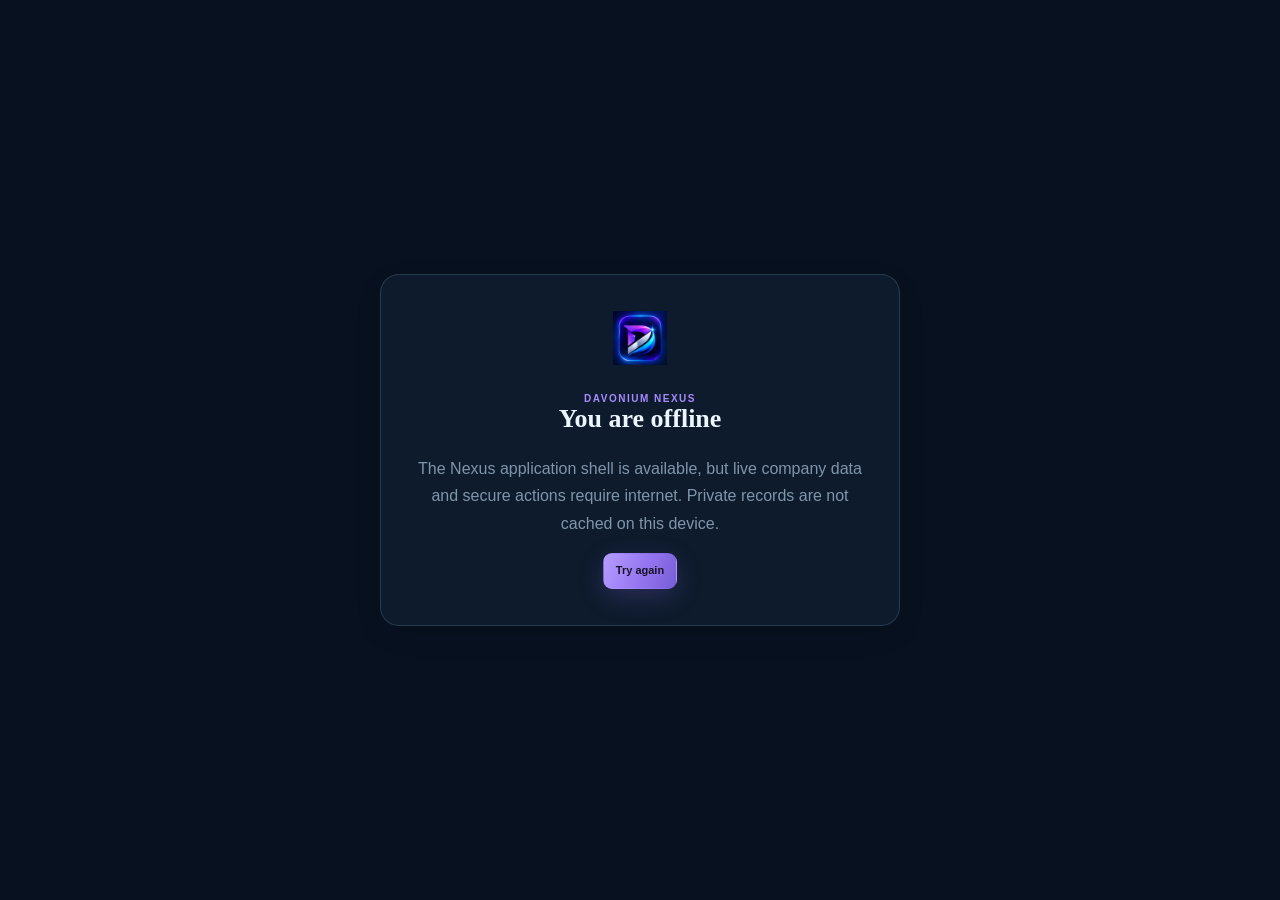
<file: offline.html>
<!doctype html><html lang="en"><head><meta charset="utf-8"><meta name="viewport" content="width=device-width,initial-scale=1"><meta name="theme-color" content="#07111f"><title>Davonium Nexus · Offline</title><link rel="stylesheet" href="./styles.css"></head><body><main style="min-height:100dvh;display:grid;place-items:center;padding:24px"><section class="os-surface" style="width:min(520px,100%);text-align:center;padding:36px"><img src="./assets/branding/davonium-d-icon.webp" alt="Davonium" width="54" height="54"><div class="os-eyebrow" style="margin-top:20px">DAVONIUM NEXUS</div><h1 style="font:800 26px Manrope">You are offline</h1><p style="color:var(--muted);line-height:1.7">The Nexus application shell is available, but live company data and secure actions require internet. Private records are not cached on this device.</p><button class="btn btn-primary" onclick="location.reload()">Try again</button></section></main></body></html>
</file>
<file: styles.css>
:root{color-scheme:dark;--bg:#07111f;--bg-2:#091727;--surface:#0d1b2c;--surface-2:#102238;--surface-3:#142a40;--surface-hover:#152b42;--line:rgba(151,190,224,.11);--line-strong:rgba(151,190,224,.2);--text:#edf6ff;--text-2:#c0d0df;--muted:#8195aa;--muted-2:#5d748b;--cyan:#47d9f3;--cyan-2:#16b8db;--blue:#5c8fff;--violet:#9c83ff;--green:#42d6a2;--amber:#f2bd67;--red:#ff788c;--radius:18px;--shadow:0 20px 70px rgba(0,0,0,.26);--sidebar:258px;font-family:'DM Sans',sans-serif}*{box-sizing:border-box}html,body{margin:0;min-height:100%;background:var(--bg);color:var(--text)}body{font-size:14px;line-height:1.5;overflow-x:hidden}button,input,select,textarea{font:inherit}button{cursor:pointer}button:disabled{cursor:not-allowed;opacity:.55}a{color:var(--cyan);text-decoration:none}.hidden{display:none!important}.ambient{position:fixed;inset:0;z-index:0;pointer-events:none;overflow:hidden;background:radial-gradient(ellipse at 86% 4%,rgba(15,82,127,.16),transparent 36%),radial-gradient(ellipse at 3% 90%,rgba(21,54,102,.14),transparent 34%)}.ambient-glow{position:absolute;filter:blur(80px);opacity:.15;border-radius:50%}.glow-one{width:440px;height:300px;background:#087ba7;top:-170px;right:14%}.glow-two{width:320px;height:350px;background:#4353a5;bottom:-210px;left:14%}.starfield{position:absolute;inset:0;opacity:.34;background-image:radial-gradient(1px 1px at 8% 12%,#9bdcff 80%,transparent),radial-gradient(1px 1px at 22% 71%,#65cfff 80%,transparent),radial-gradient(1.4px 1.4px at 61% 18%,#d7f5ff 80%,transparent),radial-gradient(1px 1px at 84% 63%,#65d8ff 80%,transparent),radial-gradient(1px 1px at 95% 22%,#8b9fff 80%,transparent),radial-gradient(1px 1px at 46% 92%,#9bdcff 80%,transparent),radial-gradient(1px 1px at 72% 89%,#9bdcff 80%,transparent);background-size:530px 420px}.auth-screen,.app{position:relative;z-index:1}.auth-screen{min-height:100vh;padding:38px clamp(24px,6vw,96px) 24px;display:flex;flex-direction:column}.auth-brand,.sidebar-brand{display:flex;align-items:center;gap:12px}.auth-brand strong,.brand-word strong{font:800 13px Manrope,sans-serif;letter-spacing:.18em}.auth-brand small,.brand-word small{display:block;color:var(--muted);font:600 9px Manrope,sans-serif;letter-spacing:.22em;margin-top:3px}.brand-mark{width:42px;height:42px;border-radius:14px;display:grid;place-items:center;position:relative;background:linear-gradient(145deg,#143e5a,#0e2135 70%);border:1px solid rgba(92,208,242,.34);box-shadow:0 0 26px rgba(30,183,221,.16);font:800 22px Manrope,sans-serif;color:#e8fbff}.brand-mark span{position:absolute;font-size:10px;color:var(--cyan);top:7px;right:7px}.brand-mark.small{width:35px;height:35px;border-radius:11px;font-size:19px}.auth-layout{width:min(1160px,100%);margin:auto;display:grid;grid-template-columns:1.1fr .9fr;align-items:center;gap:clamp(46px,8vw,120px);padding:44px 0}.auth-story{position:relative}.eyebrow{font:700 10px Manrope,sans-serif;letter-spacing:.17em;color:#82afc9;text-transform:uppercase;display:flex;align-items:center;gap:9px}.eyebrow-line{height:1px;width:24px;background:var(--cyan);box-shadow:0 0 10px var(--cyan)}h1,h2,h3,h4,p{margin-top:0}.auth-story h1{font:800 clamp(38px,5vw,64px)/1.08 Manrope,sans-serif;letter-spacing:-.055em;margin:24px 0 20px}.auth-story h1 span{background:linear-gradient(95deg,#d4f8ff 0%,#6bddf4 46%,#8f9eff 100%);-webkit-background-clip:text;background-clip:text;color:transparent}.auth-story>p{font-size:16px;line-height:1.8;color:var(--muted);max-width:490px}.auth-orbit{height:195px;width:240px;margin:28px 0 24px;position:relative;display:grid;place-items:center}.orbit-ring{position:absolute;border-radius:50%;border:1px solid rgba(85,204,238,.22);transform:rotate(-22deg)}.ring-a{width:224px;height:116px;box-shadow:0 0 22px rgba(18,173,217,.08),inset 0 0 22px rgba(18,173,217,.06)}.ring-b{width:156px;height:176px;border-color:rgba(134,155,255,.2);transform:rotate(44deg)}.orbit-core{width:72px;height:72px;border-radius:24px;display:grid;place-items:center;background:linear-gradient(140deg,#153e59,#12233a);border:1px solid rgba(96,222,245,.45);box-shadow:0 0 60px rgba(32,184,226,.18);font:800 34px Manrope;position:relative}.orbit-core span{position:absolute;right:13px;top:9px;font-size:10px;color:var(--cyan)}.orbit-node{width:8px;height:8px;position:absolute;border-radius:50%;background:#7eeaff;box-shadow:0 0 18px 5px rgba(75,213,246,.38)}.node-a{top:32px;left:48px}.node-b{right:5px;top:93px;background:#9c9dff;box-shadow:0 0 18px 5px rgba(142,135,255,.32)}.node-c{bottom:14px;left:85px;width:5px;height:5px}.auth-proof{display:flex;flex-wrap:wrap;gap:18px;color:#90a5b8;font-size:11px}.auth-proof b{color:var(--cyan);font:700 10px Manrope;margin-right:7px}.auth-card{border:1px solid rgba(133,189,225,.18);border-radius:24px;background:linear-gradient(150deg,rgba(17,37,58,.94),rgba(9,24,41,.96));padding:34px;box-shadow:0 30px 90px rgba(0,0,0,.32),inset 0 1px rgba(255,255,255,.04);backdrop-filter:blur(22px)}.auth-card-top{display:flex;align-items:center;justify-content:space-between;gap:12px}.secure-mark{font-size:9px;letter-spacing:.1em;color:#7fc7dc}.auth-card h2{font:800 29px Manrope;letter-spacing:-.04em;margin:24px 0 5px}.muted{color:var(--muted)}.auth-card>p{font-size:13px;margin-bottom:25px}.form-stack{display:grid;gap:17px}.field{display:grid;gap:8px;font-size:12px;font-weight:600;color:#d4e1ed}.field input,.field select,.field textarea,.control{width:100%;border:1px solid var(--line-strong);border-radius:11px;background:rgba(4,16,29,.55);color:var(--text);padding:12px 13px;outline:none;min-width:0;transition:border .18s,box-shadow .18s}.field textarea{resize:vertical;min-height:95px}.field input:focus,.field select:focus,.field textarea:focus,.control:focus{border-color:rgba(71,217,243,.68);box-shadow:0 0 0 3px rgba(71,217,243,.1)}.field input::placeholder,.field textarea::placeholder{color:#556b80}.field-note{font-size:10px;color:var(--muted-2);font-weight:400}.btn{border:1px solid transparent;border-radius:11px;padding:10px 14px;font-weight:700;font-size:12px;display:inline-flex;align-items:center;justify-content:center;gap:9px;transition:transform .16s,background .16s,border .16s,box-shadow .16s}.btn:hover{transform:translateY(-1px)}.btn-primary{background:linear-gradient(110deg,#20b6d8,#398de7);color:#031723;box-shadow:0 8px 26px rgba(31,178,218,.2)}.btn-primary:hover{box-shadow:0 10px 32px rgba(31,178,218,.3)}.btn-secondary{background:rgba(118,162,202,.09);border-color:var(--line-strong);color:#d5e4f1}.btn-secondary:hover,.icon-button:hover{background:rgba(87,160,206,.15);border-color:rgba(109,208,238,.35)}.btn-quiet{background:transparent;color:var(--text-2);border-color:var(--line)}.btn-danger{background:rgba(255,120,140,.1);color:#ff9cac;border-color:rgba(255,120,140,.24)}.btn-small{padding:7px 10px;border-radius:9px;font-size:11px}.btn-full{width:100%;height:46px;margin-top:4px}.auth-links{display:flex;justify-content:space-between;margin-top:17px}.link-button{border:0;background:none;color:#8daac2;padding:0;font-size:11px}.link-button:hover{color:var(--cyan)}.auth-foot{border-top:1px solid var(--line);margin-top:24px;padding-top:17px;color:#70879a;font-size:10px;display:flex;align-items:center;gap:8px}.auth-bottom{display:flex;justify-content:space-between;color:#52687d;font:600 9px Manrope;letter-spacing:.12em;text-transform:uppercase}.notice{padding:11px 13px;border-radius:10px;background:rgba(64,205,160,.09);border:1px solid rgba(64,205,160,.2);color:#a9ecd3;font-size:12px;margin-top:16px}.notice.error{background:rgba(255,120,140,.08);border-color:rgba(255,120,140,.22);color:#ffb2bd}
/* Application shell */
.app{min-height:100vh}.sidebar{width:var(--sidebar);position:fixed;inset:0 auto 0 0;z-index:20;display:flex;flex-direction:column;background:linear-gradient(180deg,rgba(9,24,40,.97),rgba(7,18,31,.985));border-right:1px solid var(--line);backdrop-filter:blur(25px);transition:width .2s,transform .2s}.sidebar-brand{height:73px;padding:0 19px;border-bottom:1px solid var(--line);flex-shrink:0}.brand-word{line-height:1.15}.sidebar-collapse{margin-left:auto}.icon-button{width:34px;height:34px;border-radius:10px;border:1px solid transparent;background:transparent;color:#9bb2c7;display:inline-grid;place-items:center;font-size:16px;flex-shrink:0}.icon-button.tiny{width:28px;height:28px;font-size:14px}.workspace-switch{margin:16px 12px 9px;border:1px solid var(--line);background:rgba(255,255,255,.025);border-radius:12px;width:calc(100% - 24px);display:flex;align-items:center;gap:10px;padding:10px;text-align:left;color:var(--text)}.workspace-switch:hover{background:rgba(80,166,212,.08);border-color:var(--line-strong)}.workspace-monogram{width:31px;height:31px;border-radius:9px;background:linear-gradient(140deg,#155474,#24386b);display:grid;place-items:center;color:#d9faff;font:800 10px Manrope;flex-shrink:0}.workspace-meta{min-width:0;flex:1}.workspace-meta b{font-size:11px;display:block;white-space:nowrap;overflow:hidden;text-overflow:ellipsis}.workspace-meta small{font-size:9px;color:var(--muted)}.chevron{color:var(--muted);font-size:16px}.sidebar-scroll{overflow-y:auto;flex:1;padding:5px 10px 12px;scrollbar-width:thin;scrollbar-color:#1d3850 transparent}.nav-groups{display:grid;gap:3px}.nav-label{padding:16px 10px 6px;color:#5f7890;font:700 9px Manrope;letter-spacing:.16em}.nav-item{width:100%;display:flex;align-items:center;gap:11px;text-align:left;border:1px solid transparent;background:transparent;color:#91a6bb;padding:9px 10px;border-radius:9px;font-size:11px;font-weight:600;transition:color .16s,background .16s,border .16s}.nav-item:hover{color:#dbe9f4;background:rgba(255,255,255,.035)}.nav-item.active{background:linear-gradient(90deg,rgba(40,174,213,.17),rgba(54,120,190,.09));border-color:rgba(70,198,230,.16);color:#e7faff;box-shadow:inset 2px 0 #43cce8}.nav-icon{width:17px;height:17px;display:grid;place-items:center;color:#7897ae;flex-shrink:0}.nav-item.active .nav-icon{color:var(--cyan)}.nav-icon svg,.search-glyph svg,.command-input-wrap svg{width:16px;height:16px;stroke:currentColor;fill:none;stroke-width:1.7;stroke-linecap:round;stroke-linejoin:round}.nav-item kbd{margin-left:auto;font-size:9px;color:#60768b}.nav-count{margin-left:auto;color:#91afc9;font-size:9px}.ai-mini{margin-left:auto;font:800 8px Manrope;color:#9c8cff;background:rgba(156,131,255,.13);padding:2px 5px;border-radius:5px}.sidebar-bottom{padding:12px;border-top:1px solid var(--line);flex-shrink:0}.sidebar-health{height:30px;display:flex;align-items:center;gap:8px;padding:0 5px;color:#7d93a8;font-size:10px}.sidebar-health .icon-button{margin-left:auto}.status-dot{width:6px;height:6px;border-radius:50%;background:var(--green);box-shadow:0 0 10px rgba(66,214,162,.7);display:inline-block}.status-dot.warn{background:var(--amber);box-shadow:0 0 10px rgba(242,189,103,.55)}.status-dot.bad{background:var(--red);box-shadow:0 0 10px rgba(255,120,140,.55)}.user-card{display:flex;align-items:center;gap:10px;padding:9px 4px 2px}.avatar,.top-avatar{border-radius:11px;background:linear-gradient(145deg,#245b78,#354780);color:#e3fbff;display:grid;place-items:center;font:800 12px Manrope}.avatar{width:32px;height:32px;flex-shrink:0}.user-meta{min-width:0;flex:1}.user-meta b{display:block;font-size:10px;white-space:nowrap;overflow:hidden;text-overflow:ellipsis}.user-meta small{display:block;color:var(--muted);font-size:9px;text-transform:capitalize}.main-shell{min-height:100vh;margin-left:var(--sidebar);display:flex;flex-direction:column;transition:margin-left .2s}.topbar{height:65px;position:sticky;top:0;z-index:15;display:flex;justify-content:space-between;align-items:center;padding:0 30px;border-bottom:1px solid var(--line);background:rgba(7,17,31,.86);backdrop-filter:blur(24px)}.topbar-left,.topbar-actions,.breadcrumbs{display:flex;align-items:center;gap:14px}.breadcrumbs{font-size:11px;color:#72899f}.breadcrumbs b{color:#3e586e;font-weight:400}.breadcrumbs strong{color:#d5e3ef;font-weight:700}.topbar-actions{gap:9px}.global-search{height:34px;width:216px;display:flex;align-items:center;gap:9px;padding:0 10px;border-radius:9px;background:rgba(255,255,255,.035);border:1px solid var(--line);color:#71879b;font-size:10px;text-align:left}.global-search:hover{border-color:var(--line-strong);color:#b9ccdc}.search-glyph{display:grid;place-items:center}.global-search kbd,.nav-item kbd,.command-input-wrap kbd{margin-left:auto;border:1px solid rgba(160,193,218,.17);border-radius:5px;padding:2px 5px;color:#728ba2;font:600 9px Manrope;white-space:nowrap}.top-divider{width:1px;height:24px;background:var(--line);margin:0 4px}.top-avatar{width:31px;height:31px;border:1px solid rgba(102,191,223,.24);cursor:pointer}.notification-trigger{position:relative}.notification-trigger i{position:absolute;right:5px;top:5px;width:5px;height:5px;border-radius:50%;background:var(--cyan);display:none}.notification-trigger i.show{display:block}.main-content{flex:1;max-width:1700px;width:100%;margin:0 auto;padding:30px clamp(20px,3vw,44px) 38px}.app-footer{border-top:1px solid var(--line);margin:0 30px;padding:15px 0 19px;display:flex;align-items:center;justify-content:space-between;color:#566f83;font:600 9px Manrope;letter-spacing:.09em}.app-footer span:first-child{color:#8ea8ba}.app-footer i{color:var(--cyan);font-style:normal}.mobile-menu{display:none}
/* Page design */
.page-head{display:flex;justify-content:space-between;align-items:flex-end;gap:20px;margin-bottom:24px}.page-head h1{font:800 clamp(24px,3vw,32px)/1.15 Manrope;letter-spacing:-.045em;margin:8px 0 7px}.page-head p{margin:0;color:var(--muted);font-size:12px}.head-actions{display:flex;gap:8px;align-items:center;flex-wrap:wrap}.head-overline{display:flex;align-items:center;gap:8px;color:#78a2ba;font:700 9px Manrope;letter-spacing:.15em;text-transform:uppercase}.head-overline:before{content:'';width:17px;height:1px;background:var(--cyan);box-shadow:0 0 8px var(--cyan)}.section-title{display:flex;align-items:end;justify-content:space-between;gap:16px;margin:22px 0 12px}.section-title h2{font:700 15px Manrope;margin:0}.section-title p{margin:4px 0 0;color:var(--muted);font-size:10px}.section-title .subtle{font-size:10px;color:var(--muted-2)}.grid{display:grid;gap:13px}.metric-grid{grid-template-columns:repeat(4,minmax(0,1fr));margin-bottom:15px}.metric-card,.panel,.surface-card{border:1px solid var(--line);background:linear-gradient(150deg,rgba(15,34,54,.9),rgba(10,25,42,.92));border-radius:var(--radius);box-shadow:inset 0 1px rgba(255,255,255,.018);min-width:0}.metric-card{padding:17px 18px 15px;position:relative;overflow:hidden}.metric-card:after{content:'';position:absolute;right:-38px;top:-48px;width:120px;height:120px;border-radius:50%;background:radial-gradient(circle,rgba(56,188,222,.11),transparent 70%);pointer-events:none}.metric-top{display:flex;align-items:center;justify-content:space-between;color:#93a9bd;font-size:10px}.metric-symbol{width:28px;height:28px;border:1px solid rgba(88,196,225,.18);background:rgba(37,153,190,.1);border-radius:9px;display:grid;place-items:center;color:var(--cyan);font-size:13px}.metric-value{font:800 27px Manrope;letter-spacing:-.04em;margin:11px 0 2px;color:#f1f8ff}.metric-foot{font-size:9px;color:#698297}.metric-foot strong{color:#8fe3c4;font-weight:600}.content-grid{display:grid;grid-template-columns:minmax(0,1.5fr) minmax(280px,.9fr);gap:14px;margin-bottom:14px}.content-grid.equal{grid-template-columns:repeat(2,minmax(0,1fr))}.panel{padding:18px}.panel-head{display:flex;align-items:flex-start;justify-content:space-between;gap:15px;margin-bottom:15px}.panel-head h3{font:700 13px Manrope;margin:0}.panel-head p{margin:4px 0 0;color:var(--muted);font-size:10px}.panel-link{border:0;background:transparent;color:var(--cyan);font-size:10px;padding:3px}.panel-link:hover{text-decoration:underline}.hero-panel{position:relative;overflow:hidden;min-height:184px;background:linear-gradient(110deg,rgba(17,60,82,.45),rgba(15,32,57,.9) 60%),linear-gradient(140deg,#0f3147,#0b1b33)}.hero-panel:after{content:'';position:absolute;width:250px;height:250px;right:0;top:-100px;border:1px solid rgba(73,207,238,.12);border-radius:50%;box-shadow:0 0 0 24px rgba(73,207,238,.025),0 0 0 56px rgba(73,207,238,.02)}.hero-content{position:relative;z-index:1;max-width:650px}.hero-content h2{font:800 20px Manrope;letter-spacing:-.03em;margin:6px 0}.hero-content p{font-size:11px;color:#9cb4c7;max-width:470px;margin-bottom:16px}.hero-label{font:700 9px Manrope;color:var(--cyan);letter-spacing:.13em}.quick-actions{display:flex;gap:8px;flex-wrap:wrap}.quick-action{display:flex;align-items:center;gap:8px;padding:9px 11px;border:1px solid var(--line);border-radius:10px;background:rgba(255,255,255,.025);color:#c5d8e8;font-size:10px}.quick-action:hover{border-color:rgba(71,217,243,.34);background:rgba(44,176,211,.08)}.action-icon{color:var(--cyan);font-size:14px}.activity-list{display:grid}.activity-row{display:flex;align-items:flex-start;gap:11px;padding:11px 0;border-bottom:1px solid var(--line)}.activity-row:last-child{border-bottom:0;padding-bottom:0}.activity-dot{width:7px;height:7px;border-radius:50%;background:var(--cyan);margin-top:6px;box-shadow:0 0 10px rgba(71,217,243,.35);flex-shrink:0}.activity-body{min-width:0;flex:1}.activity-body b{font-size:10px;color:#d8e6f1;font-weight:600;display:block}.activity-body p{margin:2px 0 0;color:var(--muted);font-size:9px}.activity-time{font-size:9px;color:#637b90;white-space:nowrap}.data-table-wrap{width:100%;overflow:auto;border:1px solid var(--line);border-radius:12px}.data-table{width:100%;border-collapse:separate;border-spacing:0;min-width:580px}.data-table th{background:rgba(255,255,255,.025);color:#7891a8;font:700 9px Manrope;letter-spacing:.09em;text-transform:uppercase;text-align:left;padding:11px 13px;border-bottom:1px solid var(--line);white-space:nowrap}.data-table td{padding:12px 13px;border-bottom:1px solid rgba(151,190,224,.075);color:#c4d4e2;font-size:10px;vertical-align:middle}.data-table tbody tr:last-child td{border-bottom:0}.data-table tbody tr:hover td{background:rgba(91,171,214,.035)}.cell-title{font-size:11px;font-weight:700;color:#e2edf6}.cell-sub{display:block;color:#6f879c;font-size:9px;margin-top:3px;max-width:260px;overflow:hidden;text-overflow:ellipsis;white-space:nowrap}.cell-mono{font:500 9px ui-monospace,monospace;color:#7994a9}.table-actions{display:flex;gap:5px;justify-content:flex-end}.table-empty{padding:28px 16px;text-align:center;color:#71879a;font-size:11px}.empty-icon{width:36px;height:36px;margin:0 auto 10px;border:1px solid var(--line);border-radius:12px;display:grid;place-items:center;color:#82b5c9;background:rgba(78,174,212,.06);font-size:15px}.empty-title{font:700 11px Manrope;color:#c1d5e5;margin-bottom:3px}.empty-copy{color:#6d8599;font-size:10px;max-width:340px;margin:auto}.status-pill{display:inline-flex;align-items:center;gap:6px;padding:4px 8px;border-radius:20px;background:rgba(105,151,185,.1);color:#9bb3c8;font-size:9px;font-weight:700;white-space:nowrap}.status-pill:before{content:'';width:5px;height:5px;border-radius:50%;background:currentColor}.status-pill.good{background:rgba(66,214,162,.1);color:#73ddb6}.status-pill.warning{background:rgba(242,189,103,.1);color:#e9bd75}.status-pill.bad{background:rgba(255,120,140,.1);color:#ff92a3}.status-pill.info{background:rgba(91,151,255,.12);color:#8eb5ff}.toolbar{display:flex;align-items:center;gap:9px;flex-wrap:wrap;margin-bottom:13px}.toolbar .control{max-width:300px;height:35px;padding:7px 10px;font-size:10px}.toolbar select{max-width:185px}.toolbar-spacer{flex:1}.tab-row{display:flex;align-items:center;gap:5px;flex-wrap:wrap;border-bottom:1px solid var(--line);margin-bottom:15px}.tab-button{border:0;border-bottom:2px solid transparent;background:transparent;color:#8198ac;padding:9px 11px;font-size:10px;margin-bottom:-1px}.tab-button.active{color:#dcf8ff;border-color:var(--cyan)}.split-list{display:grid;grid-template-columns:minmax(230px,.75fr) minmax(0,1.4fr);min-height:390px}.split-list-nav{border-right:1px solid var(--line);padding-right:12px}.split-list-main{padding-left:16px;min-width:0}.list-choice{width:100%;text-align:left;padding:10px;border:1px solid transparent;border-radius:10px;background:transparent;color:var(--text-2);margin-bottom:4px}.list-choice:hover,.list-choice.active{background:rgba(57,156,204,.08);border-color:rgba(78,182,216,.16)}.list-choice b{display:block;font-size:10px}.list-choice small{display:block;color:var(--muted);font-size:9px;margin-top:3px}.chat-shell{display:grid;grid-template-columns:240px minmax(0,1fr);min-height:570px;overflow:hidden;border:1px solid var(--line);border-radius:17px;background:rgba(8,22,38,.8)}.chat-sidebar{border-right:1px solid var(--line);padding:13px;min-width:0}.chat-sidebar-head{display:flex;justify-content:space-between;align-items:center;margin-bottom:10px}.chat-sidebar-head b{font:700 11px Manrope}.chat-thread{width:100%;text-align:left;border:1px solid transparent;background:transparent;color:#a9bdce;padding:9px;border-radius:9px;margin-bottom:4px}.chat-thread.active,.chat-thread:hover{background:rgba(61,162,204,.08);border-color:rgba(71,217,243,.14)}.chat-thread b{display:block;font-size:10px;overflow:hidden;white-space:nowrap;text-overflow:ellipsis}.chat-thread small{display:block;font-size:9px;color:#6e879a;margin-top:3px}.chat-main{display:flex;flex-direction:column;min-width:0}.chat-head{padding:14px 17px;border-bottom:1px solid var(--line);display:flex;justify-content:space-between;align-items:center;gap:10px}.chat-head b{font:700 12px Manrope}.chat-body{padding:19px;flex:1;overflow:auto;display:flex;flex-direction:column;gap:12px;min-height:340px;max-height:520px}.chat-welcome{margin:auto;text-align:center;max-width:420px}.chat-welcome .ai-emblem{width:52px;height:52px;border-radius:17px;margin:0 auto 14px;display:grid;place-items:center;font-size:22px;color:#d9d3ff;background:linear-gradient(140deg,rgba(128,109,255,.22),rgba(37,183,217,.13));border:1px solid rgba(151,132,255,.3);box-shadow:0 0 36px rgba(139,118,255,.13)}.chat-welcome h3{font:700 15px Manrope}.chat-welcome p{color:var(--muted);font-size:10px}.chat-bubble{max-width:min(84%,680px);padding:11px 13px;border-radius:13px;font-size:11px;line-height:1.65;white-space:pre-wrap}.chat-bubble.user{align-self:flex-end;background:linear-gradient(130deg,rgba(36,135,174,.24),rgba(39,82,138,.25));border:1px solid rgba(77,189,220,.2);color:#e0f6ff;border-bottom-right-radius:4px}.chat-bubble.assistant{align-self:flex-start;background:rgba(255,255,255,.035);border:1px solid var(--line);color:#d0deea;border-bottom-left-radius:4px}.chat-input-row{padding:13px 16px;border-top:1px solid var(--line);display:flex;gap:8px;align-items:flex-end}.chat-input-row textarea{min-height:43px;max-height:120px;flex:1;resize:vertical;border:1px solid var(--line-strong);background:rgba(2,15,28,.55);border-radius:11px;color:var(--text);padding:12px;outline:none;font-size:11px}.chat-input-row textarea:focus{border-color:rgba(71,217,243,.6)}.ai-caveat{font-size:9px;color:#6d8498;padding:0 17px 12px}.info-banner{padding:12px 14px;border:1px solid rgba(100,175,219,.18);background:rgba(48,130,179,.07);border-radius:12px;color:#9ab6ca;font-size:10px;display:flex;gap:9px;align-items:flex-start;margin-bottom:14px}.info-banner strong{color:#d4eafa}.metric-chart{height:170px;width:100%;display:block}.bar-chart{height:140px;display:flex;align-items:end;gap:9px;padding:12px 3px 0;border-bottom:1px solid var(--line)}.bar-column{flex:1;display:flex;flex-direction:column;justify-content:end;align-items:center;height:100%;gap:7px;min-width:0}.bar{width:min(25px,72%);min-height:3px;background:linear-gradient(180deg,#5ee4f2,#277fc6);border-radius:6px 6px 2px 2px;box-shadow:0 0 17px rgba(53,173,218,.13)}.bar-column small{font-size:8px;color:#607c92}.chart-legend{display:flex;gap:13px;color:#7892a6;font-size:9px;margin-top:11px}.legend-dot{display:inline-block;width:6px;height:6px;border-radius:50%;margin-right:5px;background:var(--cyan)}.progress-track{height:6px;background:rgba(255,255,255,.07);border-radius:20px;overflow:hidden}.progress-fill{height:100%;background:linear-gradient(90deg,#26a8cf,#53d5df);border-radius:20px}.progress-row{display:grid;grid-template-columns:1fr auto;gap:9px;align-items:center;margin:12px 0}.progress-row b{font-size:10px;color:#c2d5e3}.progress-row small{font-size:9px;color:#7890a3}.progress-row .progress-track{grid-column:1/-1}.property-grid{display:grid;grid-template-columns:repeat(3,minmax(0,1fr));gap:10px}.property{padding:12px;background:rgba(255,255,255,.025);border:1px solid var(--line);border-radius:11px;min-width:0}.property small{color:var(--muted);font-size:9px;display:block}.property b{font:700 12px Manrope;display:block;margin-top:4px;overflow-wrap:anywhere}.form-grid{display:grid;grid-template-columns:repeat(2,minmax(0,1fr));gap:13px}.form-grid .span-2{grid-column:1/-1}.modal-backdrop,.command-backdrop{position:fixed;inset:0;z-index:50;display:grid;place-items:center;padding:20px;background:rgba(1,8,16,.72);backdrop-filter:blur(12px)}.modal{width:min(620px,100%);max-height:min(88vh,820px);overflow:auto;border:1px solid rgba(126,189,223,.2);background:linear-gradient(150deg,#11263c,#0a1a2b);border-radius:20px;padding:21px;box-shadow:0 35px 100px rgba(0,0,0,.5)}.modal-head{display:flex;justify-content:space-between;gap:12px;border-bottom:1px solid var(--line);padding-bottom:15px;margin-bottom:16px}.modal-head h2{font:800 19px Manrope;margin:6px 0 3px;letter-spacing:-.03em}.modal-head p{font-size:10px;margin:0}.modal-foot{display:flex;justify-content:flex-end;gap:8px;border-top:1px solid var(--line);margin-top:17px;padding-top:14px}.modal-form{display:grid;gap:12px}.modal-form .field{font-size:10px}.modal-form input,.modal-form select,.modal-form textarea{font-size:11px}.command-palette{width:min(580px,100%);align-self:start;margin-top:10vh;border:1px solid rgba(112,191,222,.27);background:#0b1b2c;border-radius:16px;box-shadow:0 30px 100px rgba(0,0,0,.55);overflow:hidden}.command-input-wrap{height:58px;display:flex;align-items:center;gap:12px;padding:0 17px;border-bottom:1px solid var(--line);color:#7f9eb5}.command-input-wrap input{flex:1;min-width:0;background:transparent;border:0;outline:0;color:var(--text);font-size:12px}.command-results{max-height:420px;overflow:auto;padding:8px}.command-group-label{font:700 9px Manrope;letter-spacing:.13em;color:#617c93;text-transform:uppercase;padding:9px 10px 5px}.command-result{width:100%;display:flex;align-items:center;gap:10px;padding:10px;border-radius:9px;border:1px solid transparent;background:transparent;color:#b9cbd9;text-align:left;font-size:11px}.command-result:hover,.command-result.active{background:rgba(63,159,204,.1);border-color:rgba(76,192,228,.17);color:#ecfaff}.command-result span:last-child{margin-left:auto;color:#71899e;font-size:9px}.command-foot{padding:9px 14px;border-top:1px solid var(--line);display:flex;gap:17px;color:#5f778d;font-size:9px}.toast-region{position:fixed;right:20px;bottom:20px;z-index:80;display:grid;gap:8px}.toast{min-width:220px;max-width:390px;padding:12px 14px;border-radius:11px;background:#11283d;border:1px solid rgba(88,199,226,.22);box-shadow:var(--shadow);color:#d9edf7;font-size:11px;animation:toast-in .2s ease}.toast.error{border-color:rgba(255,120,140,.3);color:#ffc1c9}.toast.success{border-color:rgba(66,214,162,.28)}@keyframes toast-in{from{opacity:0;transform:translateY(8px)}to{opacity:1;transform:translateY(0)}}.loading-shell{padding:8px 0}.skeleton{border-radius:15px;background:linear-gradient(90deg,rgba(112,151,181,.07),rgba(112,151,181,.13),rgba(112,151,181,.07));background-size:200% 100%;animation:shimmer 1.5s linear infinite}.skeleton-title{height:72px;width:45%;margin-bottom:18px}.skeleton-grid{display:grid;grid-template-columns:repeat(4,1fr);gap:12px}.skeleton-grid .skeleton{height:104px}.skeleton-panel{height:300px;margin-top:14px}@keyframes shimmer{to{background-position:-200% 0}}.data-table tr[hidden]{display:none}.settings-block{padding:16px 0;border-bottom:1px solid var(--line)}.settings-block:last-child{border-bottom:0}.settings-block h3{font:700 12px Manrope;margin:0 0 4px}.settings-block p{font-size:10px;color:var(--muted);margin:0 0 13px}.toggle{appearance:none;width:34px;height:19px;border:1px solid var(--line-strong);background:#20364a;border-radius:20px;position:relative;cursor:pointer;vertical-align:middle}.toggle:after{content:'';position:absolute;left:2px;top:2px;width:13px;height:13px;border-radius:50%;background:#8ca2b5;transition:transform .16s,background .16s}.toggle:checked{background:rgba(24,177,211,.35);border-color:rgba(61,198,226,.55)}.toggle:checked:after{transform:translateX(15px);background:#8be9f4}.light-theme{color-scheme:light;--bg:#eef4f8;--bg-2:#f5f8fb;--surface:#fff;--surface-2:#f5f8fb;--surface-3:#eaf1f6;--surface-hover:#eef6fa;--line:rgba(37,77,108,.12);--line-strong:rgba(37,77,108,.22);--text:#102439;--text-2:#38546c;--muted:#617d94;--muted-2:#8198aa}.light-theme .ambient{opacity:.2}.light-theme .sidebar{background:rgba(248,251,253,.97)}.light-theme .topbar{background:rgba(246,250,252,.9)}.light-theme .metric-card,.light-theme .panel,.light-theme .surface-card{background:linear-gradient(150deg,#fff,#f7fafc)}.light-theme .metric-value,.light-theme .cell-title{color:#122b41}.light-theme .data-table td{color:#38536a}.light-theme .data-table th{background:#f2f7fa;color:#688197}.light-theme .btn-secondary{color:#31516a}.light-theme .field input,.light-theme .field select,.light-theme .field textarea,.light-theme .control{background:#fff;color:#18334b}.light-theme .modal{background:linear-gradient(150deg,#fff,#f2f7fa)}.light-theme .chat-shell,.light-theme .command-palette{background:#fff}.light-theme .chat-input-row textarea{background:#fff;color:#102439}.light-theme .modal-head h2{color:#102439}.sidebar-collapsed{--sidebar:76px}.sidebar-collapsed .brand-word,.sidebar-collapsed .workspace-meta,.sidebar-collapsed .workspace-switch .chevron,.sidebar-collapsed .nav-item>span:not(.nav-icon),.sidebar-collapsed .nav-item kbd,.sidebar-collapsed .nav-label,.sidebar-collapsed .nav-count,.sidebar-collapsed .ai-mini,.sidebar-collapsed .sidebar-health>span:not(.status-dot),.sidebar-collapsed .user-meta,.sidebar-collapsed .workspace-switch{font-size:0}.sidebar-collapsed .workspace-switch{justify-content:center;padding:8px}.sidebar-collapsed .nav-item{justify-content:center}.sidebar-collapsed .nav-item .nav-icon{margin:0}.sidebar-collapsed .sidebar-brand{padding:0 20px}.sidebar-collapsed .sidebar-collapse{transform:rotate(180deg)}
@media(max-width:1100px){:root{--sidebar:236px}.main-content{padding-left:22px;padding-right:22px}.metric-grid{grid-template-columns:repeat(2,minmax(0,1fr))}.content-grid{grid-template-columns:1fr}.auth-layout{gap:44px}.auth-card{padding:27px}}@media(max-width:760px){.auth-screen{padding:22px 18px 16px}.auth-layout{grid-template-columns:1fr;gap:22px;padding:38px 0}.auth-story{display:none}.auth-card{padding:25px 21px}.auth-bottom{font-size:8px;gap:12px;flex-wrap:wrap}.sidebar{transform:translateX(-102%);width:270px;box-shadow:20px 0 60px rgba(0,0,0,.3)}.sidebar.open{transform:translateX(0)}.mobile-scrim.show{display:block;position:fixed;inset:0;z-index:18;background:rgba(0,0,0,.5)}.main-shell{margin-left:0}.topbar{height:58px;padding:0 14px}.mobile-menu{display:inline-grid}.breadcrumbs{gap:8px;font-size:10px}.breadcrumbs>span{display:none}.global-search{width:35px;justify-content:center;padding:0}.global-search>span:not(.search-glyph),.global-search kbd{display:none}.topbar-actions{gap:5px}.main-content{padding:22px 14px 28px}.app-footer{margin:0 14px;flex-wrap:wrap;gap:8px}.app-footer span:nth-child(2){display:none}.page-head{align-items:flex-start;flex-direction:column;margin-bottom:18px}.head-actions{width:100%}.head-actions .btn{flex:0 0 auto}.metric-grid{grid-template-columns:repeat(2,minmax(0,1fr));gap:9px}.metric-card{padding:13px}.metric-value{font-size:23px}.content-grid.equal{grid-template-columns:1fr}.property-grid{grid-template-columns:repeat(2,minmax(0,1fr))}.split-list{grid-template-columns:1fr}.split-list-nav{border-right:0;border-bottom:1px solid var(--line);padding:0 0 12px;margin-bottom:13px;display:flex;overflow:auto;gap:6px}.list-choice{min-width:145px}.split-list-main{padding-left:0}.chat-shell{grid-template-columns:1fr}.chat-sidebar{border-right:0;border-bottom:1px solid var(--line);max-height:155px;overflow:auto}.chat-thread{width:auto;min-width:125px}.chat-sidebar-head{position:sticky;top:0;background:var(--surface);z-index:1;padding:4px 0}.form-grid{grid-template-columns:1fr}.form-grid .span-2{grid-column:auto}.modal-backdrop{padding:10px}.modal{padding:17px;border-radius:16px;max-height:94vh}.command-palette{margin-top:5vh}.auth-links{gap:10px}.auth-bottom span:last-child{display:none}}@media(max-width:390px){.metric-grid{grid-template-columns:1fr}.breadcrumbs strong{max-width:125px;overflow:hidden;text-overflow:ellipsis;white-space:nowrap}.top-divider{display:none}.topbar-actions{gap:1px}.property-grid{grid-template-columns:1fr}}

/* DVNM Intelligence: focused, keyboard-friendly first-party workspace */
.ai-layout{display:grid;grid-template-columns:245px minmax(0,1fr);border:1px solid var(--line);border-radius:18px;overflow:hidden;background:linear-gradient(145deg,rgba(12,28,46,.96),rgba(7,19,33,.96));min-height:640px;margin-bottom:14px;box-shadow:0 18px 60px rgba(0,0,0,.16)}
.ai-conversations{display:flex;flex-direction:column;border-right:1px solid var(--line);min-width:0;background:rgba(255,255,255,.012)}
.ai-side-head{display:flex;align-items:center;justify-content:space-between;padding:16px 14px;border-bottom:1px solid var(--line)}
.ai-side-head b{display:block;font:700 11px Manrope}.ai-side-head small{display:block;color:var(--muted);font-size:9px;margin-top:3px}
.ai-thread-list{padding:9px;overflow:auto;flex:1;max-height:520px}
.ai-thread{width:100%;display:flex;gap:9px;align-items:flex-start;text-align:left;border:1px solid transparent;border-radius:10px;padding:10px;background:transparent;color:var(--text-2);margin-bottom:4px}
.ai-thread:hover,.ai-thread.active{background:rgba(57,168,206,.09);border-color:rgba(71,217,243,.16)}
.ai-thread-glyph{color:var(--cyan);font-size:16px}.ai-thread b{display:block;font-size:10px;white-space:nowrap;overflow:hidden;text-overflow:ellipsis;max-width:165px}.ai-thread small{display:block;color:var(--muted-2);font-size:9px;margin-top:3px}
.ai-empty-note{padding:20px 12px;color:var(--muted);font-size:10px;text-align:center}.ai-side-foot{padding:12px;border-top:1px solid var(--line);font-size:9px;color:var(--muted)}
.ai-workspace{display:flex;flex-direction:column;min-width:0;min-height:640px}.ai-workspace-head{padding:19px 21px 14px;border-bottom:1px solid var(--line);display:flex;justify-content:space-between;gap:14px;align-items:flex-start}.ai-workspace-head h2{font:800 17px Manrope;letter-spacing:-.035em;margin:5px 0}.ai-workspace-head p{font-size:10px;color:var(--muted);margin:0}.ai-status{white-space:nowrap;border:1px solid var(--line);border-radius:30px;padding:5px 9px;color:var(--muted);font-size:9px;display:flex;align-items:center;gap:6px}.ai-status i{width:6px;height:6px;border-radius:50%;background:var(--amber)}.ai-status.on i{background:var(--green);box-shadow:0 0 12px var(--green)}
.ai-messages{padding:19px;flex:1;overflow:auto;display:flex;flex-direction:column;gap:12px;max-height:590px;min-height:320px}.ai-orb{width:51px;height:51px;display:grid;place-items:center;border-radius:17px;margin:0 auto 13px;color:#d9d3ff;font-size:22px;background:linear-gradient(145deg,rgba(118,100,245,.24),rgba(30,181,215,.15));border:1px solid rgba(130,148,255,.26);box-shadow:0 0 38px rgba(83,183,226,.14)}
.ai-prompt-grid{display:grid;grid-template-columns:repeat(2,minmax(0,1fr));gap:8px;margin-top:18px}.ai-prompt-grid button{border:1px solid var(--line);border-radius:11px;background:rgba(255,255,255,.025);padding:11px;text-align:left;color:var(--text-2);font-size:10px}.ai-prompt-grid button:hover{border-color:rgba(71,217,243,.32);background:rgba(71,217,243,.06)}.ai-prompt-grid span{float:right;color:var(--cyan)}
.ai-message{max-width:min(88%,760px);padding:12px 14px;border:1px solid var(--line);border-radius:13px;background:rgba(255,255,255,.035);font-size:11px;line-height:1.75}.ai-message.user{align-self:flex-end;background:linear-gradient(130deg,rgba(36,135,174,.2),rgba(39,82,138,.2));border-color:rgba(77,189,220,.2);border-bottom-right-radius:4px}.ai-message.assistant{align-self:flex-start;border-bottom-left-radius:4px}.ai-message-head{display:flex;justify-content:space-between;gap:12px;margin-bottom:7px;color:var(--muted);font-size:9px}.ai-message-head b{color:var(--cyan);font:700 10px Manrope}.ai-message-content{color:#d7e7f3;white-space:normal;overflow-wrap:anywhere}.ai-source-tags{border-top:1px solid var(--line);padding-top:7px;margin-top:9px;color:#7896ad;font-size:9px}.ai-thinking{display:flex;align-items:center;gap:6px;padding:8px 10px;color:var(--muted);font-size:10px}.ai-thinking i{width:5px;height:5px;border-radius:50%;background:var(--cyan);animation:ai-pulse 1.1s infinite alternate}.ai-thinking i:nth-child(2){animation-delay:.2s}.ai-thinking i:nth-child(3){animation-delay:.4s}@keyframes ai-pulse{to{opacity:.25;transform:translateY(-3px)}}
.ai-composer{margin:0 17px 10px;padding:10px;border:1px solid rgba(105,181,216,.2);border-radius:13px;background:rgba(2,14,26,.55)}.ai-composer textarea{width:100%;resize:vertical;min-height:48px;max-height:125px;background:transparent;color:var(--text);border:0;outline:0;padding:5px;font:11px/1.6 'DM Sans',sans-serif}.ai-composer textarea::placeholder{color:var(--muted-2)}.ai-composer-foot{display:flex;align-items:center;justify-content:space-between;gap:10px;border-top:1px solid var(--line);padding-top:9px;color:var(--muted-2);font-size:9px}.ai-limits{display:flex;gap:16px;flex-wrap:wrap;padding:0 18px 14px;color:var(--muted-2);font-size:9px}.ai-limits b{color:var(--text-2);font-weight:600}.ai-capability-grid{grid-template-columns:repeat(2,minmax(0,1fr));margin-top:14px}.capability-list{display:grid;gap:0}.capability-list>div{display:flex;align-items:center;justify-content:space-between;gap:12px;padding:9px 0;border-bottom:1px solid var(--line);font-size:10px;color:var(--text-2)}.capability-list>div:last-child{border:0}.permission-list{display:grid}.permission-row{display:flex;justify-content:space-between;align-items:center;gap:12px;padding:10px 0;border-bottom:1px solid var(--line)}.permission-row:last-child{border:0}.permission-row b{display:block;font-size:10px}.permission-row small{display:block;color:var(--muted);font-size:9px;margin-top:3px;overflow-wrap:anywhere}.portal-update{padding:20px 0;border-bottom:1px solid var(--line)}.portal-update:last-child{border:0}.portal-update h3{font:700 16px Manrope;margin:7px 0}.portal-summary{color:var(--text-2);font-size:12px}.portal-body{color:var(--muted);font-size:11px;line-height:1.8;white-space:normal;overflow-wrap:anywhere}.check-field{display:flex;align-items:flex-start;gap:9px;color:var(--text-2);font-size:10px;line-height:1.55}.check-field input{width:16px;height:16px;accent-color:var(--cyan);flex-shrink:0;margin-top:1px}.form-error{color:#ff9cac;font-size:10px;min-height:0}.form-error:not(:empty){padding:9px 11px;border:1px solid rgba(255,120,140,.2);background:rgba(255,120,140,.06);border-radius:9px}.button-row{display:flex;gap:8px;flex-wrap:wrap}.field.span-two{grid-column:1/-1}
.light-theme .ai-layout{background:#fff}.light-theme .ai-message-content{color:#213d53}.light-theme .ai-composer{background:#f7fafc}.light-theme .ai-composer textarea{color:#102439}.light-theme .ai-thread{color:#38546c}.light-theme .ai-prompt-grid button{color:#38546c}.light-theme .ai-workspace-head h2{color:#102439}
@media(max-width:900px){.ai-layout{grid-template-columns:195px minmax(0,1fr)}.ai-capability-grid{grid-template-columns:1fr}}
@media(max-width:760px){.ai-layout{grid-template-columns:1fr;min-height:auto}.ai-conversations{border-right:0;border-bottom:1px solid var(--line)}.ai-thread-list{display:flex;max-height:115px;overflow:auto}.ai-thread{min-width:190px;max-width:220px}.ai-workspace{min-height:560px}.ai-workspace-head{padding:15px;flex-direction:column}.ai-messages{padding:14px;min-height:300px}.ai-prompt-grid{grid-template-columns:1fr}.ai-message{max-width:96%}.ai-limits{gap:8px 14px}.ai-composer{margin:0 10px 10px}.ai-composer-foot{align-items:flex-end}.property-grid{min-width:0}}

/* Accessibility refinements: keyboard focus is always visible and motion respects the OS preference. */
:focus-visible{outline:2px solid var(--cyan);outline-offset:3px;border-radius:6px}
button:focus:not(:focus-visible),a:focus:not(:focus-visible){outline:none}
@media(prefers-reduced-motion:reduce){*,*::before,*::after{scroll-behavior:auto!important;animation-duration:.01ms!important;animation-iteration-count:1!important;transition-duration:.01ms!important}}

/* NEXUS V3 readability and DVNM Intelligence workspace */
:root{--sidebar:276px}
body{font-size:15px;line-height:1.58}
.nav-item{font-size:13px;padding:10px 11px;gap:12px}
.nav-label{font-size:10px;padding-top:18px}
.workspace-meta b{font-size:13px}.workspace-meta small,.user-meta small{font-size:11px}.user-meta b{font-size:12px}
.sidebar-health,.breadcrumbs{font-size:12px}
.page-head h1,.page-head h2{font-size:28px;line-height:1.2}.page-head p{font-size:14px;line-height:1.65}
.btn{font-size:13px;padding:11px 15px}.btn-small{font-size:12px}
.field{font-size:13px}.field input,.field select,.field textarea,.control{font-size:14px;padding:13px 14px}
.metric-value{font-size:29px}.data-table th{font-size:11px;padding:13px 14px}.data-table td{font-size:13px;padding:14px}
.cell-title{font-size:14px}.cell-sub{font-size:12px}.property small{font-size:11px}.property b{font-size:14px}
.activity-body b{font-size:13px}.activity-body p{font-size:12px}.nav-count{font-size:11px}
.icon-button{width:38px;height:38px;font-size:18px}.icon-button.tiny{width:30px;height:30px;font-size:15px}
.sidebar-collapsed{--sidebar:82px}.sidebar-collapsed .sidebar-brand{padding:0 22px}.sidebar-collapsed .nav-item{justify-content:center;padding:12px 8px}
#app.ai-mode .sidebar,#app.ai-mode .topbar,#app.ai-mode .app-footer{display:none!important}
#app.ai-mode .main-shell{margin-left:0;min-height:100vh}#app.ai-mode .main-content{padding:0;flex:1;min-height:100vh}
#app.ai-mode #pageContent{height:100vh;min-height:100vh;padding:0}
#pageContent:has(.ai-layout)>.page-head,#pageContent:has(.ai-layout)>.info-banner,#pageContent:has(.ai-layout)>.metric-grid,#pageContent:has(.ai-layout)>.ai-capability-grid{display:none!important}
.ai-layout{height:100vh;min-height:620px;width:100%;grid-template-columns:286px minmax(0,1fr);border:0;border-radius:0;margin:0;box-shadow:none;background:var(--bg)}
.ai-conversations{background:var(--surface);border-right:1px solid var(--line)}
.ai-side-head{padding:17px 15px;align-items:flex-start}.ai-side-head b{font:700 14px Manrope}.ai-side-head small{font-size:11px}
.ai-return-link{display:block;border:0;background:transparent;color:var(--muted);font-size:11px;padding:0 0 10px;cursor:pointer}.ai-return-link:hover{color:var(--cyan)}
.ai-thread-list{max-height:none;padding:10px}.ai-thread{padding:11px;border-radius:10px}.ai-thread b{font-size:12px;max-width:190px}.ai-thread small{font-size:10px}
.ai-empty-note{font-size:12px;line-height:1.6}.ai-side-foot{font-size:11px;padding:14px}
.ai-workspace{height:100vh;min-height:620px;background:radial-gradient(ellipse at 50% 0%,rgba(108,91,220,.07),transparent 45%),var(--bg)}
.ai-workspace-head{min-height:66px;padding:14px 26px;align-items:center;background:color-mix(in srgb,var(--bg) 90%,transparent)}
.ai-workspace-head h2{font-size:15px;margin:0 0 4px}.ai-workspace-head p{font-size:12px}
.ai-status{font-size:11px;padding:7px 11px}.ai-messages{max-height:none;min-height:0;flex:1;padding:28px 22px;gap:18px;scroll-behavior:smooth}
.ai-orb{width:60px;height:60px;border-radius:20px;font-size:25px}
.chat-welcome{max-width:720px}.chat-welcome h3{font:750 clamp(26px,3.2vw,38px)/1.18 Manrope;letter-spacing:-.045em;margin-bottom:10px}.chat-welcome p{font-size:14px;line-height:1.7}
.ai-prompt-grid{gap:10px;margin-top:27px}.ai-prompt-grid button{padding:14px;min-height:70px;border-radius:13px;font-size:12px}
.ai-message{max-width:min(820px,94%);padding:16px 18px;border-radius:16px;font-size:14px;line-height:1.8}
.ai-message.user{max-width:min(76%,760px);border-radius:16px 16px 5px 16px}
.ai-message.assistant{background:transparent;border-color:transparent;align-self:center;width:min(820px,100%);padding:14px 8px}
.ai-message-head{font-size:11px;margin-bottom:9px}.ai-message-head b{font-size:12px}.ai-message-content{font-size:14px;line-height:1.85}
.ai-source-tags{font-size:10px}.ai-thinking{font-size:12px;padding:10px 8px}
.ai-composer{width:min(860px,calc(100% - 40px));margin:0 auto 10px;padding:13px 15px;border-radius:17px;background:var(--surface);border-color:var(--line-strong);box-shadow:0 10px 32px rgba(0,0,0,.15)}
.ai-composer textarea{font:14px/1.6 'DM Sans',sans-serif;min-height:44px;padding:6px;max-height:180px}
.ai-composer-foot{font-size:10px;padding-top:10px}.ai-limits{justify-content:center;font-size:10px;padding-bottom:12px}
.ai-capability-grid{display:none!important}
.light-theme .ai-workspace{background:#fbfcff}.light-theme .ai-conversations{background:#f5f7fb}.light-theme .ai-message-content{color:#20364b}
@media(max-width:760px){#app.ai-mode .main-content{padding:0}.ai-layout{grid-template-columns:1fr;grid-template-rows:auto minmax(0,1fr);height:100vh;min-height:100vh}.ai-conversations{border-right:0;border-bottom:1px solid var(--line);max-height:190px}.ai-thread-list{display:flex;gap:6px;overflow:auto;max-height:78px;padding:7px}.ai-thread-wrap{min-width:185px;max-width:230px}.ai-thread{min-width:0}.ai-workspace{height:auto;min-height:0}.ai-workspace-head{padding:12px 14px;min-height:56px}.ai-messages{padding:18px 13px;min-height:0}.chat-welcome h3{font-size:26px}.chat-welcome p{font-size:13px}.ai-prompt-grid{grid-template-columns:1fr;margin-top:18px}.ai-message{max-width:96%;font-size:14px}.ai-message.user{max-width:94%}.ai-composer{width:calc(100% - 20px);margin:0 auto 8px;padding:10px}.ai-composer-foot{align-items:center}.ai-limits{gap:7px 12px;font-size:9px}.ai-return-link{font-size:10px}}


/* DAVONIUM NEXUS — enterprise readability, adaptive shell and theme refinements */
:root{
  --sidebar:282px;
  --focus-ring:0 0 0 3px rgba(71,217,243,.23);
  --panel-radius:20px;
  --content-max:1680px;
}
html{scroll-behavior:smooth;text-size-adjust:100%;-webkit-text-size-adjust:100%}
body{font-size:16px;line-height:1.6;letter-spacing:0}
.main-content{width:100%;max-width:var(--content-max);margin-inline:auto;padding:30px clamp(20px,2.4vw,42px) 36px}
.page-head{align-items:flex-end;gap:24px;margin-bottom:26px}
.page-head h1{font-size:clamp(30px,2.5vw,38px);line-height:1.14;letter-spacing:-.04em}
.page-head p{font-size:15px;line-height:1.65;max-width:780px}
.head-overline,.eyebrow{font-size:11px}
.nav-label{font-size:11px;letter-spacing:.16em}
.nav-item{font-size:14px;min-height:44px;padding:11px 12px;gap:12px}
.nav-item kbd{font-size:11px}
.workspace-meta b{font-size:14px}
.workspace-meta small,.user-meta small{font-size:12px}
.user-meta b{font-size:13px}
.sidebar-health,.breadcrumbs{font-size:13px}
.global-search{min-height:42px}
.metric-grid{gap:14px}
.metric-card{padding:19px 20px 17px;border-radius:18px}
.metric-top{font-size:14px;color:var(--text-2);font-weight:600}
.metric-symbol{width:32px;height:32px;font-size:15px}
.metric-value{font-size:clamp(27px,2vw,35px);line-height:1.12;margin:13px 0 5px}
.metric-foot{font-size:13px;line-height:1.45;color:var(--muted)}
.panel{padding:21px;border-radius:20px}
.panel-head{margin-bottom:17px}
.panel-head h3{font-size:18px;line-height:1.3}
.panel-head p{font-size:14px;line-height:1.55}
.panel-link{font-size:13px}
.section-title{margin:28px 0 15px}
.section-title h2{font-size:20px}
.section-title p,.section-title .subtle{font-size:13px}
.hero-panel{min-height:220px;border-radius:23px;padding:28px}
.hero-content h2{font-size:clamp(24px,2.4vw,32px);line-height:1.18}
.hero-content p{font-size:15px;line-height:1.7}
.hero-label{font-size:12px}
.quick-action{font-size:14px;min-height:44px;padding:10px 13px}
.btn{font-size:14px;min-height:42px;padding:10px 16px}
.btn-small{font-size:13px;min-height:36px;padding:8px 12px}
.icon-button{width:42px;height:42px;font-size:19px}
.icon-button.tiny{width:34px;height:34px;font-size:16px}
.field{font-size:14px;gap:9px}
.field input,.field select,.field textarea,.control{font-size:16px;min-height:44px;padding:12px 14px}
.field-note{font-size:13px;line-height:1.5}
.data-table-wrap{border-radius:14px}
.data-table th{font-size:12px;padding:14px 15px;letter-spacing:.07em}
.data-table td{font-size:14px;line-height:1.5;padding:14px 15px}
.cell-title{font-size:15px;line-height:1.35}
.cell-sub{font-size:13px;line-height:1.4}
.cell-mono{font-size:12px}
.table-empty{font-size:14px;padding:34px 18px}
.empty-title{font-size:16px}
.empty-copy{font-size:14px;line-height:1.6}
.status-pill{font-size:12px;padding:5px 9px}
.toolbar .control{font-size:14px;height:43px;min-height:43px;padding:8px 12px}
.tab-button{font-size:14px;padding:11px 13px}
.property{padding:14px}
.property small{font-size:13px;line-height:1.4}
.property b{font-size:15px;line-height:1.4;overflow-wrap:anywhere}
.activity-body b{font-size:14px}
.activity-body p{font-size:13px;line-height:1.5}
.activity-time{font-size:12px}
.capability-list>div{font-size:14px;padding:12px 0}
.permission-row b{font-size:14px}
.permission-row small{font-size:13px}
.check-field{font-size:14px}
.form-error{font-size:13px}
.modal{border-radius:22px;padding:26px}
.modal-head h2{font-size:25px}
.modal-head .muted{font-size:14px}
.command-input-wrap input{font-size:16px}
.command-result b{font-size:15px}
.command-result small{font-size:13px}
.command-foot{font-size:12px}
.toast{font-size:14px}
.app-footer{font-size:12px}
.auth-card{padding:clamp(26px,3vw,38px)}
.auth-card h2{font-size:32px}
.auth-card>p{font-size:15px}
.auth-story>p{font-size:17px}
.auth-proof{font-size:13px}
.auth-brand strong,.brand-word strong{font-size:14px}
.auth-brand small,.brand-word small{font-size:10px}
.brand-mark-image{padding:0;background:transparent;overflow:hidden;border-color:rgba(92,208,242,.3)}
.brand-mark-image img{display:block;width:100%;height:100%;object-fit:contain;border-radius:inherit}
.orbit-core{overflow:hidden;padding:7px}
.orbit-core .orbit-logo{width:100%;height:100%;object-fit:contain;border-radius:13px}
.ai-side-head b{font-size:15px}
.ai-side-head small{font-size:13px}
.ai-thread b{font-size:14px}
.ai-thread small{font-size:12px}
.ai-return-link{font-size:13px}
.ai-workspace-head h2{font-size:clamp(19px,2vw,25px)}
.ai-workspace-head p{font-size:14px}
.ai-status{font-size:13px}
.ai-messages{font-size:15px}
.chat-welcome p{font-size:15px;line-height:1.7}
.ai-prompt-grid button{font-size:14px;min-height:74px;padding:16px}
.ai-message{font-size:15px;line-height:1.8}
.ai-message-head,.ai-message-head b{font-size:13px}
.ai-message-content{font-size:15px;line-height:1.8}
.ai-source-tags{font-size:12px}
.ai-thinking{font-size:14px}
.ai-composer textarea{font-size:16px;line-height:1.6}
.ai-composer-foot{font-size:12px}
.ai-limits{font-size:12px}
.overview-hero{display:flex;align-items:center;justify-content:space-between;gap:24px}
.overview-hero .hero-content{max-width:760px}
.overview-hero-mark{width:150px;height:150px;flex:0 0 150px;position:relative;display:grid;place-items:center;border:1px solid rgba(71,217,243,.22);border-radius:38px;background:radial-gradient(circle at 50% 45%,rgba(71,217,243,.17),rgba(17,44,69,.45) 62%,transparent 75%);box-shadow:0 0 50px rgba(39,181,221,.12),inset 0 0 35px rgba(71,217,243,.08)}
.overview-hero-mark:before,.overview-hero-mark:after{content:"";position:absolute;inset:13px;border:1px solid rgba(71,217,243,.18);border-radius:30px;transform:rotate(22deg)}
.overview-hero-mark:after{inset:26px;border-color:rgba(156,131,255,.18);transform:rotate(-22deg)}
.overview-hero-mark b{font:800 76px/1 Manrope,sans-serif;color:#e8fbff;text-shadow:0 0 28px rgba(71,217,243,.45);z-index:1}
.overview-hero-mark span{position:absolute;right:25px;top:18px;color:var(--cyan);font-size:20px;text-shadow:0 0 15px var(--cyan)}
.overview-hero-mark i{position:absolute;left:20px;bottom:23px;width:6px;height:6px;background:var(--cyan);border-radius:50%;box-shadow:0 0 18px 5px rgba(71,217,243,.35)}
.overview-metrics{grid-template-columns:repeat(4,minmax(0,1fr))}
.overview-grid{grid-template-columns:minmax(0,1.35fr) minmax(0,1fr);gap:16px}
.overview-grid>div{display:grid;align-content:start;gap:16px;min-width:0}
.overview-progress-row{padding:10px 0;border-bottom:1px solid var(--line)}
.overview-progress-row:last-child{border-bottom:0}
.overview-progress-label{display:flex;justify-content:space-between;gap:12px;margin-bottom:8px;font-size:14px}
.overview-progress-label b{font-weight:650;color:var(--text)}
.overview-progress-label span{color:var(--text-2);font-variant-numeric:tabular-nums}
.overview-progress-track{height:9px;background:var(--surface-3);border-radius:20px;overflow:hidden}
.overview-progress-track i{display:block;height:100%;border-radius:inherit;background:linear-gradient(90deg,var(--cyan-2),var(--blue));box-shadow:0 0 14px rgba(71,217,243,.24)}
.overview-property-grid{grid-template-columns:repeat(3,minmax(0,1fr))}
.light-theme .overview-hero{background:linear-gradient(110deg,#e5f7fc,#eff4ff 62%,#f8fbff)}
.light-theme .overview-hero-mark{background:radial-gradient(circle at 50% 45%,rgba(20,169,205,.16),rgba(222,239,248,.6) 62%,transparent 75%)}
.light-theme .overview-hero-mark b{color:#16405a;text-shadow:0 0 22px rgba(33,172,207,.22)}
.light-theme .overview-progress-track{background:#dbe8ef}
@media(min-width:1500px){
  .overview-metrics{grid-template-columns:repeat(4,minmax(0,1fr))}
  .overview-grid{grid-template-columns:minmax(0,1.4fr) minmax(420px,1fr)}
}
@media(max-width:1100px){
  .overview-grid{grid-template-columns:1fr}
  .overview-property-grid{grid-template-columns:repeat(2,minmax(0,1fr))}
}
@media(max-width:760px){
  .main-content{padding:21px 15px 28px}
  .page-head h1{font-size:30px}
  .page-head p{font-size:15px}
  .overview-hero{align-items:flex-start}
  .overview-hero-mark{width:74px;height:74px;flex-basis:74px;border-radius:22px}
  .overview-hero-mark b{font-size:39px}
  .overview-hero-mark:before{inset:7px;border-radius:17px}
  .overview-hero-mark:after{inset:13px;border-radius:13px}
  .overview-hero-mark span{right:12px;top:8px;font-size:13px}
  .overview-hero-mark i{left:10px;bottom:11px}
  .overview-metrics{grid-template-columns:repeat(2,minmax(0,1fr));gap:10px}
  .overview-property-grid{grid-template-columns:repeat(2,minmax(0,1fr))}
  .metric-top{font-size:13px}
  .metric-foot{font-size:12px}
  .panel{padding:17px}
  .data-table{min-width:590px}
}
@media(max-width:420px){
  .overview-hero-mark{display:none}
  .overview-metrics{grid-template-columns:repeat(2,minmax(0,1fr))}
  .metric-card{padding:14px}
  .metric-value{font-size:25px}
  .overview-property-grid{grid-template-columns:1fr}
  .hero-panel{padding:19px}
  .page-head h1{font-size:28px}
  .btn{font-size:13px;padding:9px 12px}
}
@media(prefers-reduced-motion:reduce){html{scroll-behavior:auto}}


/* Bundled Davonium identity assets */
.starfield{
  opacity:.27;
  background-image:url("./assets/branding/davonium-starfield.svg"),
    radial-gradient(1px 1px at 8% 12%,#9bdcff 80%,transparent),
    radial-gradient(1px 1px at 22% 71%,#65cfff 80%,transparent),
    radial-gradient(1.4px 1.4px at 61% 18%,#d7f5ff 80%,transparent),
    radial-gradient(1px 1px at 84% 63%,#65d8ff 80%,transparent),
    radial-gradient(1px 1px at 95% 22%,#8b9fff 80%,transparent);
  background-size:cover,530px 420px,530px 420px,530px 420px,530px 420px,530px 420px;
  background-position:center,0 0,0 0,0 0,0 0,0 0;
  background-repeat:no-repeat,repeat,repeat,repeat,repeat,repeat;
}
.nexus-product-mark{
  display:inline-block;
  width:14px;
  height:14px;
  object-fit:contain;
  vertical-align:-2px;
  margin-right:4px;
  filter:drop-shadow(0 0 5px rgba(71,217,243,.18));
}


/* Product analytics: metric-specific historical time series */
.metric-history-chart{
  padding:18px 20px 14px;
  margin:0 0 14px;
  border:1px solid var(--line);
  border-radius:16px;
  background:var(--surface-2);
  min-width:0;
}
.metric-history-head{
  display:flex;
  align-items:flex-start;
  justify-content:space-between;
  gap:14px;
}
.metric-history-head h3{
  margin:0 0 4px;
  color:var(--text);
  font:700 17px/1.35 Manrope,sans-serif;
}
.metric-history-head p{
  margin:0;
  color:var(--muted);
  font-size:13px;
}
.metric-history-head strong{
  color:var(--text);
  font-size:16px;
  font-variant-numeric:tabular-nums;
  white-space:nowrap;
}
.metric-history-chart svg{
  display:block;
  width:100%;
  height:auto;
  margin:13px 0 5px;
  overflow:visible;
}
.metric-history-axis{
  display:flex;
  justify-content:space-between;
  gap:12px;
  color:var(--muted);
  font-size:12px;
}
.metric-history-disclosure{
  color:var(--muted);
  font-size:13px;
  line-height:1.55;
  margin:8px 0 14px;
}
.light-theme .metric-history-chart{background:#f7fafc;border-color:rgba(37,77,108,.16)}
@media(max-width:560px){
  .metric-history-chart{padding:14px}
  .metric-history-head h3{font-size:15px}
  .metric-history-head p{font-size:12px}
  .metric-history-head strong{font-size:14px}
  .metric-history-axis{font-size:11px}
}


/* Whole-product Light appearance, including the sign-in experience */
.light-theme .auth-screen{
  background:radial-gradient(ellipse at 18% 18%,rgba(35,180,205,.10),transparent 34%),
             radial-gradient(ellipse at 86% 76%,rgba(91,113,220,.08),transparent 35%),
             #f2f7fb;
  color:#102439;
}
.light-theme .auth-brand strong,
.light-theme .brand-word strong{color:#102439}
.light-theme .auth-brand small,
.light-theme .brand-word small{color:#5f7b91}
.light-theme .auth-story h1{color:#102439}
.light-theme .auth-story>p{color:#526f86}
.light-theme .auth-proof{color:#45637a}
.light-theme .auth-proof b{color:#167e9d}
.light-theme .auth-card{
  color:#102439;
  background:linear-gradient(150deg,#fff 0%,#f7fbfd 58%,#edf5f9 100%);
  border:1px solid rgba(37,93,125,.17);
  box-shadow:0 28px 90px rgba(23,58,86,.13),inset 0 1px rgba(255,255,255,.9);
}
.light-theme .auth-card h2{color:#102439}
.light-theme .auth-card>p{color:#5d788e}
.light-theme .auth-card-top .eyebrow{color:#41768f}
.light-theme .secure-mark{
  color:#23748c;
  border-color:rgba(35,126,157,.2);
  background:rgba(31,150,177,.07);
}
.light-theme .auth-card .field{color:#234258}
.light-theme .auth-card .field input{
  color:#102439;
  background:#fff;
  border-color:rgba(37,93,125,.2);
}
.light-theme .auth-card .field input::placeholder{color:#8498a8}
.light-theme .auth-card .field-note{color:#71879a}
.light-theme .auth-links .link-button{color:#187f9e}
.light-theme .auth-foot{color:#6a8296}
.light-theme .auth-bottom{color:#6a8296}
.light-theme .auth-orbit .orbit-core{
  background:linear-gradient(145deg,#fff,#e9f5fa);
  border-color:rgba(35,126,157,.3);
  box-shadow:0 0 55px rgba(32,154,192,.15);
}

/* Final readability floor for secondary labels and dense operational UI */
.head-overline,.eyebrow{font-size:13px;letter-spacing:.11em}
.nav-label{font-size:13px}
.nav-item kbd{font-size:12px}
.workspace-meta small,.user-meta small{font-size:13px}
.auth-brand small,.brand-word small{font-size:12px;letter-spacing:.12em}
.auth-bottom{font-size:13px}
.sidebar-health,.breadcrumbs{font-size:13px}
.nav-count{font-size:12px}
.btn-small{font-size:13px}
.data-table th{font-size:13px}
.cell-sub{font-size:13px}
.cell-mono{font-size:13px}
.property small{font-size:13px}
.activity-time{font-size:13px}
.command-foot{font-size:13px}
.app-footer{font-size:13px}
.ai-side-head small,.ai-thread small,.ai-empty-note,.ai-side-foot{font-size:13px}
.ai-return-link{font-size:13px}
.ai-workspace-head p{font-size:14px}
.ai-status{font-size:13px}
.ai-message-head,.ai-message-head b{font-size:13px}
.ai-source-tags{font-size:13px}
.ai-thinking{font-size:14px}
.ai-composer-foot,.ai-limits{font-size:13px}
.portal-summary,.portal-body{font-size:14px}
.metric-history-axis{font-size:13px}
.metric-history-head p{font-size:13px}
.tab-button{font-size:14px}
.modal-form .field{font-size:14px}
.modal-form input,.modal-form select,.modal-form textarea{font-size:16px}
@media(max-width:760px){
  .auth-bottom{font-size:13px;line-height:1.5;gap:10px}
  .breadcrumbs{font-size:13px}
  .nav-item{font-size:14px}
}

.metric-history-range{
  display:flex;
  justify-content:space-between;
  gap:12px;
  margin-top:13px;
  color:var(--muted);
  font-size:13px;
  font-variant-numeric:tabular-nums;
}
.metric-history-range span:last-child{text-align:right}


/* Final sign-in typography and light-gradient contrast */
.secure-mark{font-size:12px;line-height:1.35;padding:7px 9px}
.auth-links .link-button{font-size:13px;min-height:34px}
.auth-foot{font-size:13px;line-height:1.5}
.auth-card .field-note{font-size:13px;line-height:1.5}
.auth-proof span{font-size:13px;line-height:1.4}
.auth-bottom span{font-size:13px;letter-spacing:.08em}
.light-theme .auth-story h1 span{
  background:linear-gradient(92deg,#147b9c 0%,#2868bf 52%,#465ac0 100%);
  -webkit-background-clip:text;
  background-clip:text;
  color:transparent;
}
.light-theme .auth-foot{color:#58738a}
.light-theme .auth-bottom{color:#58738a}



/* ==========================================================================
   DAVONIUM NEXUS — enterprise interface refinement
   Readable information hierarchy, calm surfaces and device-aware controls.
   ========================================================================== */
:root{
  --sidebar:292px;
  --content-max:1760px;
  --radius:18px;
  --panel-radius:20px;
  --focus-ring:0 0 0 3px rgba(71,217,243,.22);
}
html{scroll-behavior:smooth;text-size-adjust:100%;-webkit-text-size-adjust:100%}
body{font-size:16px;line-height:1.6;letter-spacing:0}
button,input,select,textarea{font-size:inherit}
.main-content{max-width:var(--content-max);padding:32px clamp(20px,2.8vw,48px) 42px}
.topbar{height:72px;padding-inline:clamp(18px,2.5vw,42px)}
.sidebar{background:linear-gradient(180deg,#0a1a2b 0%,#081522 100%);border-right-color:rgba(143,184,215,.14)}
.sidebar-brand{height:78px;padding-inline:20px}
.brand-mark.brand-mark-image{background:rgba(255,255,255,.04);border:1px solid rgba(115,191,219,.2);box-shadow:none;overflow:hidden}
.brand-mark-image img{display:block;width:100%;height:100%;object-fit:contain}
.brand-word strong,.auth-brand strong{font-size:14px;letter-spacing:.16em}
.brand-word small,.auth-brand small{font-size:11px;letter-spacing:.14em}
.workspace-switch{min-height:58px;margin:16px 13px 12px;width:calc(100% - 26px);padding:11px 12px;border-radius:13px;background:rgba(255,255,255,.035)}
.workspace-meta b{font-size:13px}
.workspace-meta small{font-size:12px;line-height:1.4}
.nav-groups{gap:4px}
.nav-label{padding:18px 12px 7px;font-size:11px;letter-spacing:.15em}
.nav-item{min-height:45px;padding:11px 12px;gap:12px;font-size:14px;border-radius:11px}
.nav-item .nav-icon{width:19px;height:19px}
.nav-item .nav-icon svg{width:18px;height:18px}
.nav-item.active{background:linear-gradient(100deg,rgba(42,176,213,.19),rgba(48,105,164,.12));border-color:rgba(75,192,225,.21);box-shadow:inset 3px 0 #50cfe9}
.nav-item kbd,.nav-count{font-size:12px}
.sidebar-health{font-size:13px}
.user-card{padding:11px 5px 3px}
.avatar{width:37px;height:37px;border-radius:12px}
.user-meta b{font-size:13px}
.user-meta small{font-size:12px}
.breadcrumbs{font-size:13px}
.breadcrumbs strong{font-weight:700}
.global-search{height:42px;width:min(260px,24vw);font-size:13px;border-radius:11px;padding-inline:12px}
.global-search kbd{font-size:11px}
.icon-button{width:40px;height:40px;border-radius:12px;font-size:18px}
.icon-button.tiny{width:34px;height:34px;font-size:15px}
.top-avatar{width:38px;height:38px;border-radius:12px;font-size:13px}
.page-head{align-items:flex-end;gap:22px;margin-bottom:28px}
.page-head h1{font-size:clamp(30px,2.6vw,40px);line-height:1.14;letter-spacing:-.045em}
.page-head p{max-width:850px;font-size:15px;line-height:1.7}
.head-overline,.eyebrow{font-size:12px;letter-spacing:.13em}
.head-overline:before{width:22px}
.grid{gap:15px}
.metric-grid{gap:14px;margin-bottom:18px}
.metric-card,.panel,.surface-card{border-radius:var(--panel-radius);border-color:rgba(143,184,215,.14);box-shadow:0 10px 34px rgba(0,0,0,.09),inset 0 1px rgba(255,255,255,.025)}
.metric-card{padding:20px 21px 18px}
.metric-top{font-size:14px;font-weight:600}
.metric-symbol{width:35px;height:35px;border-radius:11px;font-size:16px}
.metric-value{font-size:clamp(28px,2vw,36px);line-height:1.15;margin:13px 0 5px}
.metric-foot{font-size:13px;line-height:1.5}
.panel{padding:22px}
.panel-head{margin-bottom:17px}
.panel-head h3{font-size:17px;line-height:1.35}
.panel-head p{font-size:13px;line-height:1.6}
.content-grid{gap:16px;margin-bottom:16px}
.section-title{margin:28px 0 15px}
.section-title h2{font-size:21px}
.section-title p,.section-title .subtle{font-size:13px}
.hero-panel{min-height:220px;padding:30px;border-radius:24px;background:linear-gradient(112deg,rgba(16,70,94,.58),rgba(12,31,55,.96) 65%),linear-gradient(140deg,#123b50,#0b1b34)}
.hero-content h2{font-size:clamp(25px,2.5vw,34px);line-height:1.2}
.hero-content p{font-size:15px;line-height:1.7}
.quick-action{min-height:46px;padding:11px 14px;font-size:14px;border-radius:12px}
.btn{min-height:42px;padding:10px 16px;border-radius:11px;font-size:14px}
.btn-small{min-height:36px;padding:8px 12px;font-size:13px}
.btn-primary{background:linear-gradient(110deg,#39c4df,#438ee5);box-shadow:0 8px 24px rgba(31,178,218,.16)}
.field{gap:8px;font-size:14px}
.field input,.field select,.field textarea,.control{min-height:46px;padding:12px 14px;border-radius:11px;font-size:16px}
.field textarea{min-height:112px;line-height:1.6}
.field-note{font-size:13px;line-height:1.55}
.data-table-wrap{border-radius:14px;border:1px solid var(--line);overflow:auto}
.data-table{min-width:640px}
.data-table th{padding:14px 16px;font-size:12px;letter-spacing:.08em}
.data-table td{padding:15px 16px;font-size:14px;line-height:1.55}
.cell-title{font-size:15px;line-height:1.4}
.cell-sub{font-size:13px;line-height:1.5}
.status-pill{font-size:12px;padding:5px 10px}
.property{padding:15px;border-radius:13px}
.property small{font-size:13px}
.property b{font-size:15px;line-height:1.5}
.activity-row{padding:13px 0}
.activity-body b{font-size:14px}
.activity-body p{font-size:13px;line-height:1.6}
.empty-title{font-size:17px}
.empty-copy{font-size:14px;line-height:1.65}
.notice,.info-banner{font-size:14px;line-height:1.65;padding:14px 16px;border-radius:13px}
.modal{width:min(760px,calc(100vw - 30px));max-height:min(88vh,920px);padding:26px;border-radius:22px}
.modal-head h2{font-size:25px}
.modal-head .muted{font-size:14px;line-height:1.6}
.modal-form .field{font-size:14px}
.modal-form input,.modal-form select,.modal-form textarea{font-size:15px}
.modal-foot{position:sticky;bottom:0;background:var(--surface);padding-top:14px}
.app-footer{font-size:12px;margin-inline:clamp(18px,2.5vw,42px);padding:17px 0 20px}
.command-palette{width:min(680px,calc(100vw - 28px));border-radius:18px}
.command-input-wrap input{font-size:16px;min-height:52px}
.command-results button{min-height:48px;font-size:14px}
.command-foot{font-size:12px}

/* DVNM Intelligence conversation controls */
.ai-mode-label{display:block;margin:12px 0 6px;color:var(--muted);font-size:12px;font-weight:700;letter-spacing:.06em;text-transform:uppercase}
.ai-mode-select{min-height:42px;min-width:220px;padding:9px 13px;border:1px solid var(--line-strong);border-radius:11px;background:var(--surface-2);color:var(--text);font-size:14px;font-weight:600;outline:none}
.ai-mode-select:focus{box-shadow:var(--focus-ring);border-color:var(--cyan)}
.ai-layout{min-height:700px;grid-template-columns:300px minmax(0,1fr);border-radius:22px;border-color:rgba(143,184,215,.16);background:var(--surface);box-shadow:0 16px 48px rgba(0,0,0,.14)}
.ai-conversations{background:linear-gradient(180deg,var(--surface),var(--bg-2));border-right:1px solid var(--line)}
.ai-side-head{padding:19px 17px}
.ai-side-head b{font-size:15px}
.ai-side-head small{font-size:12px}
.ai-thread-list{padding:12px}
.ai-thread-wrap{display:flex;align-items:center;gap:5px}
.ai-thread{min-height:62px;padding:12px;border-radius:12px}
.ai-thread b{font-size:13px;max-width:195px}
.ai-thread small{font-size:11px;line-height:1.4}
.ai-thread-glyph{font-size:18px}
.ai-thread-menu{opacity:.72}
.ai-thread-menu:hover{opacity:1}
.ai-workspace{min-height:700px;background:radial-gradient(ellipse at 50% 0%,rgba(71,177,222,.07),transparent 40%),var(--bg)}
.ai-workspace-head{padding:21px 26px 17px;align-items:flex-start}
.ai-workspace-head h2{font-size:21px;line-height:1.25;letter-spacing:-.035em;margin:7px 0}
.ai-workspace-head p{font-size:14px;line-height:1.6;max-width:680px}
.ai-status{font-size:12px;padding:8px 12px}
.ai-messages{padding:28px clamp(16px,3vw,36px);gap:18px;max-width:1040px;width:100%;margin-inline:auto}
.chat-welcome{max-width:790px;margin:26px auto}
.chat-welcome h3{font-size:clamp(25px,3vw,36px);line-height:1.2;letter-spacing:-.04em}
.chat-welcome p{font-size:15px;line-height:1.75;color:var(--muted)}
.ai-prompt-grid{gap:12px;margin-top:24px}
.ai-prompt-grid button{min-height:76px;padding:15px 16px;border-radius:13px;font-size:14px;line-height:1.5}
.ai-message{max-width:min(88%,820px);padding:16px 18px;border-radius:16px;font-size:15px;line-height:1.75}
.ai-message-head{font-size:12px}
.ai-message-head b{font-size:13px}
.ai-message-content{font-size:15px;line-height:1.8}
.ai-source-tags{font-size:12px;line-height:1.6}
.ai-composer{width:min(900px,calc(100% - 38px));margin:0 auto 14px;padding:14px 16px;border-radius:17px;background:var(--surface);border-color:var(--line-strong)}
.ai-composer textarea{font-size:15px;line-height:1.65;min-height:70px;max-height:220px}
.ai-composer-foot{font-size:12px}
.ai-limits{gap:10px 18px;justify-content:center;font-size:12px;line-height:1.5;padding:0 18px 18px}
.ai-limits span{padding:6px 9px;border:1px solid var(--line);border-radius:9px;background:rgba(255,255,255,.02)}
.ai-limits b{font-variant-numeric:tabular-nums}
.ai-capability-grid{gap:15px}
.capability-list>div{font-size:14px;padding:13px 0}
.ai-return-link{font-size:12px;padding-bottom:12px}
.ai-empty-note{font-size:13px;line-height:1.6}

/* Light theme uses distinct surfaces and strong contrast. */
.light-theme .sidebar{background:linear-gradient(180deg,#f7fbfe,#eef4f8);border-right-color:rgba(37,77,108,.13)}
.light-theme .workspace-switch{background:#fff}
.light-theme .nav-item{color:#476177}
.light-theme .nav-item:hover{color:#15364f;background:rgba(28,116,153,.06)}
.light-theme .nav-item.active{color:#123c55;background:linear-gradient(100deg,rgba(32,157,192,.12),rgba(65,118,193,.07));border-color:rgba(34,139,175,.17);box-shadow:inset 3px 0 #168da9}
.light-theme .nav-item.active .nav-icon{color:#147f9d}
.light-theme .topbar{background:rgba(247,250,253,.92)}
.light-theme .global-search{background:#fff;color:#536d82;border-color:rgba(37,77,108,.15)}
.light-theme .panel,.light-theme .metric-card,.light-theme .surface-card{background:linear-gradient(150deg,#fff,#f7fafc);border-color:rgba(37,77,108,.12);box-shadow:0 8px 26px rgba(22,53,77,.05)}
.light-theme .metric-top{color:#395a71}
.light-theme .metric-value{color:#102b42}
.light-theme .metric-foot{color:#617d92}
.light-theme .panel-head h3{color:#17354e}
.light-theme .data-table th{background:#eff5f8;color:#48647b}
.light-theme .data-table td{color:#294860;border-bottom-color:rgba(37,77,108,.09)}
.light-theme .property{background:#f3f7fa;border-color:rgba(37,77,108,.1)}
.light-theme .property small{color:#627d92}
.light-theme .property b{color:#17364f}
.light-theme .ai-layout{background:#fff;border-color:rgba(37,77,108,.14)}
.light-theme .ai-conversations{background:#f5f9fc}
.light-theme .ai-thread{color:#3b5870}
.light-theme .ai-thread:hover,.light-theme .ai-thread.active{background:rgba(36,142,178,.08);border-color:rgba(36,142,178,.18)}
.light-theme .ai-workspace{background:radial-gradient(ellipse at 50% 0%,rgba(40,145,180,.06),transparent 42%),#fbfdff}
.light-theme .ai-workspace-head{background:rgba(250,252,254,.94)}
.light-theme .ai-composer{background:#fff;border-color:rgba(37,77,108,.17);box-shadow:0 9px 26px rgba(22,53,77,.07)}
.light-theme .ai-composer textarea{color:#17364e}
.light-theme .ai-message{background:#f0f6fa;border-color:rgba(37,77,108,.1);color:#213f56}
.light-theme .ai-message.user{background:linear-gradient(130deg,rgba(31,150,190,.13),rgba(55,105,180,.1));border-color:rgba(34,139,175,.15)}
.light-theme .ai-message-content{color:#203e55}
.light-theme .ai-mode-select{background:#fff;color:#17364e;border-color:rgba(37,77,108,.2)}
.light-theme .ai-limits span{background:#f3f8fb;border-color:rgba(37,77,108,.12);color:#436078}

/* Accessibility and responsive layouts. */
:focus-visible{outline:2px solid var(--cyan);outline-offset:3px}
@media(max-width:1100px){
  :root{--sidebar:260px}
  .ai-layout{grid-template-columns:260px minmax(0,1fr)}
  .main-content{padding-inline:22px}
}
@media(max-width:760px){
  .main-content{padding:22px 14px 30px}
  .topbar{height:62px;padding:0 13px}
  .breadcrumbs{font-size:12px}
  .ai-layout{grid-template-columns:1fr;grid-template-rows:auto minmax(0,1fr);min-height:0}
  .ai-conversations{max-height:190px;border-right:0;border-bottom:1px solid var(--line)}
  .ai-thread-list{display:flex;gap:8px;overflow:auto;max-height:95px;padding:8px}
  .ai-thread-wrap{min-width:205px;max-width:250px}
  .ai-thread{min-width:0;flex:1}
  .ai-thread b{max-width:155px}
  .ai-workspace{min-height:610px}
  .ai-workspace-head{padding:16px;gap:12px;flex-direction:column}
  .ai-workspace-head h2{font-size:20px}
  .ai-messages{padding:16px 13px;min-height:280px}
  .ai-prompt-grid{grid-template-columns:1fr}
  .ai-prompt-grid button{min-height:58px}
  .ai-message{max-width:97%;font-size:14px}
  .ai-message-content{font-size:14px}
  .ai-composer{width:calc(100% - 20px);padding:11px;margin-bottom:9px}
  .ai-limits{justify-content:flex-start;gap:7px;padding:0 10px 12px}
  .ai-limits span{font-size:11px}
  .ai-mode-select{width:100%;max-width:350px}
}
@media(max-width:420px){
  .metric-grid{grid-template-columns:repeat(2,minmax(0,1fr))}
  .metric-card{padding:14px}
  .metric-value{font-size:24px}
  .topbar-actions{gap:4px}
  .top-divider{display:none}
  .page-head h1{font-size:29px}
  .ai-workspace{min-height:570px}
  .ai-workspace-head p{font-size:13px}
  .ai-composer-foot{align-items:center}
}


/* Overview layout: keep every dashboard column within narrow viewports. */
@media(max-width:760px){
  html{max-width:100%;overflow-x:clip}
  body,#app,.main-shell,.main-content,#pageContent{max-width:100%;min-width:0}
  .overview-grid{grid-template-columns:minmax(0,1fr)!important;min-width:0}
  .overview-grid>div{width:100%;min-width:0}
  .overview-hero{display:block;min-width:0}
  .overview-hero .hero-content{width:100%;max-width:100%;min-width:0}
  .overview-hero-mark{display:none}
  .overview-metrics{grid-template-columns:repeat(2,minmax(0,1fr))}
}
@media(max-width:420px){
  .overview-metrics{grid-template-columns:repeat(2,minmax(0,1fr))}
  .overview-grid .panel{padding:15px}
  .overview-grid .panel-head{gap:8px;flex-wrap:wrap}
  .overview-grid .panel-link{white-space:nowrap}
}

.ai-workspace-actions{display:flex;align-items:center;justify-content:flex-end;gap:9px;flex-wrap:wrap;flex-shrink:0}
.ai-workspace-actions .btn{white-space:nowrap}
@media(max-width:760px){.ai-workspace-actions{width:100%;justify-content:space-between}.ai-workspace-actions .btn{min-height:40px}}

/* Davonium Nexus fixed app shell and enterprise command centre */
html,body{width:100%;height:100%;min-height:100%;overflow:hidden;overscroll-behavior:none}
#app.app{height:100dvh;min-height:0;width:100%;overflow:hidden}
.sidebar{height:100dvh;max-height:100dvh}
.main-shell{height:100dvh;min-height:0;overflow:hidden;display:flex;flex-direction:column}
.topbar{height:66px;min-height:58px;flex:0 0 auto;position:relative}
.main-content{flex:1 1 auto;min-height:0;height:auto;overflow-x:hidden;overflow-y:auto;overscroll-behavior:contain;scrollbar-gutter:stable}
#pageContent{min-height:100%;min-width:0}.app-footer{flex:0 0 auto}.sidebar-scroll{min-height:0}
.os-command-centre{display:flex;flex-direction:column;gap:19px;max-width:1560px;margin:0 auto}
.os-welcome-row{display:flex;align-items:flex-end;justify-content:space-between;gap:20px;padding:5px 0}
.os-eyebrow{color:var(--cyan);font:800 10px Manrope,sans-serif;letter-spacing:.15em;text-transform:uppercase}
.os-welcome-row h1{font:800 clamp(25px,3vw,36px)/1.12 Manrope,sans-serif;letter-spacing:-.045em;margin:8px 0 7px}.os-welcome-row p{font-size:13px;color:var(--muted);margin:0;max-width:650px}
.os-welcome-actions{display:flex;align-items:center;gap:8px;flex-wrap:wrap}.os-kpi-grid{display:grid;grid-template-columns:repeat(4,minmax(0,1fr));gap:11px}
.os-kpi{min-width:0;text-align:left;display:flex;flex-direction:column;gap:6px;padding:15px 16px;border:1px solid var(--line);border-radius:15px;background:linear-gradient(145deg,var(--surface),var(--bg-2));color:var(--text);transition:transform .16s,border-color .16s}
.os-kpi:hover,.os-module-card:hover{transform:translateY(-2px);border-color:var(--cyan)}.os-kpi span{font-size:11px;color:var(--muted);font-weight:650}.os-kpi strong{font:800 clamp(22px,2.4vw,30px)/1.1 Manrope;letter-spacing:-.04em}.os-kpi small{color:var(--muted-2);font-size:10px}
.os-section-head{display:flex;align-items:end;justify-content:space-between;gap:15px}.os-section-head h2,.os-surface h2{font:750 16px Manrope;margin:5px 0 0;letter-spacing:-.025em}
.os-live-indicator{font-size:10px;color:var(--muted);display:flex;align-items:center;gap:8px}.os-live-indicator i,.os-bottom-strip>span i{width:7px;height:7px;display:inline-block;background:var(--green);border-radius:50%;box-shadow:0 0 10px var(--green)}
.os-module-grid{display:grid;grid-template-columns:repeat(4,minmax(0,1fr));gap:10px}.os-module-card{min-width:0;min-height:82px;display:grid;grid-template-columns:38px minmax(0,1fr) auto;grid-template-rows:1fr auto;align-items:center;column-gap:10px;text-align:left;padding:13px;border:1px solid var(--line);border-radius:14px;background:var(--surface);color:var(--text);transition:transform .16s,border-color .16s}
.os-module-icon{width:37px;height:37px;grid-row:1/3;display:grid;place-items:center;border-radius:12px;background:rgba(71,217,243,.11);color:var(--cyan)}.os-module-icon svg{width:18px;height:18px;stroke:currentColor;fill:none;stroke-width:1.7;stroke-linecap:round;stroke-linejoin:round}
.os-module-copy{min-width:0;display:flex;flex-direction:column;gap:3px}.os-module-copy b{font-size:12px}.os-module-copy small{font-size:9px;color:var(--muted);white-space:nowrap;overflow:hidden;text-overflow:ellipsis}
.os-module-card>strong{font:800 15px Manrope;grid-column:3;grid-row:1}.os-module-arrow{grid-column:3;grid-row:2;color:var(--muted-2);font-size:12px;justify-self:end}
.os-lower-grid{display:grid;grid-template-columns:minmax(0,1.35fr) minmax(280px,.85fr);gap:13px}.os-surface{min-width:0;border:1px solid var(--line);border-radius:16px;background:var(--surface);padding:17px}
.os-surface>header{display:flex;align-items:center;justify-content:space-between;gap:12px;margin-bottom:14px}.os-surface>header p{margin:5px 0 0;color:var(--muted);font-size:10px}
.os-click-row{cursor:pointer}.os-click-row:hover{background:rgba(80,180,220,.08)}.os-click-row td:first-child b,.os-click-row td:first-child small{display:block}.os-click-row td:first-child small{color:var(--muted);font-size:9px;margin-top:3px}
.os-feed{display:flex;flex-direction:column;gap:0}.os-feed-row{display:grid;grid-template-columns:8px minmax(0,1fr) auto;gap:10px;align-items:start;padding:11px 0;border-bottom:1px solid var(--line)}.os-feed-row:last-child{border-bottom:0}
.os-feed-dot{width:7px;height:7px;border-radius:50%;background:var(--cyan);margin-top:5px}.os-feed-row b{font-size:11px;display:block}.os-feed-row small{font-size:10px;color:var(--muted);display:block;margin-top:4px;line-height:1.45}.os-feed-row time{font-size:9px;color:var(--muted-2);white-space:nowrap}
.os-bottom-strip{display:flex;align-items:center;justify-content:space-between;gap:12px;padding:10px 2px 2px;color:var(--muted-2);font-size:9px}.os-bottom-strip>span{display:flex;align-items:center;gap:7px}.os-bottom-strip button,.btn-quiet{border:0;background:transparent;color:var(--cyan);font-size:10px}
.os-module-tabs{display:flex;gap:4px;border-bottom:1px solid var(--line);margin:0 0 16px;overflow-x:auto}.os-module-tabs button{flex:0 0 auto;padding:11px 15px;border:0;border-bottom:2px solid transparent;background:transparent;color:var(--muted);font-size:11px;font-weight:700}.os-module-tabs button.active{color:var(--cyan);border-bottom-color:var(--cyan)}
.os-analytics-grid{display:grid;grid-template-columns:minmax(0,1.35fr) minmax(280px,.85fr);gap:14px;margin:14px 0}.os-chart-panel{min-height:220px}
.os-chart-bars{height:145px;display:flex;align-items:end;gap:clamp(3px,1vw,10px);padding:14px 6px 0}.os-chart-col{height:100%;flex:1;min-width:0;display:flex;flex-direction:column;justify-content:flex-end;align-items:center;gap:8px}.os-chart-col i{width:min(100%,22px);min-height:3px;border-radius:5px 5px 2px 2px;background:linear-gradient(180deg,var(--cyan),var(--blue))}.os-chart-col small{font-size:8px;color:var(--muted-2)}
.os-privacy-panel{display:flex;align-items:center;justify-content:space-between;gap:20px;margin-top:14px}.os-privacy-panel h2{font-size:15px}.os-privacy-panel p{font-size:11px;color:var(--muted);line-height:1.7;max-width:800px;margin:8px 0 0}
.os-privacy-status{display:flex;flex-direction:column;gap:9px;align-items:flex-end;flex-shrink:0}.os-privacy-status span{font-size:10px;padding:6px 9px;border-radius:20px;background:rgba(242,189,103,.1);color:var(--amber)}.os-privacy-status span.allowed{background:rgba(66,214,162,.1);color:var(--green)}
.os-disclaimer{font-size:10px;line-height:1.6;color:var(--muted-2);margin:12px 0 0}
.cookie-consent{position:fixed;z-index:60;left:calc(var(--sidebar) + 20px);right:20px;bottom:17px;max-width:850px;margin-left:auto;display:flex;align-items:center;justify-content:space-between;gap:18px;padding:15px 17px;border:1px solid var(--line-strong);border-radius:15px;background:var(--surface);box-shadow:0 22px 60px rgba(0,0,0,.38);backdrop-filter:blur(22px)}
.cookie-consent-copy{min-width:0}.cookie-consent-copy strong{font:750 12px Manrope}.cookie-consent-copy p{font-size:10px;color:var(--muted);margin:5px 0}.cookie-consent-copy .link-button{font-size:10px}.cookie-consent-actions{display:flex;gap:8px;flex-shrink:0}
.is-offline .sidebar-health{color:var(--amber)}.is-offline .sidebar-health .status-dot{background:var(--amber);box-shadow:0 0 10px var(--amber)}
#app.ai-mode .main-shell{height:100dvh;min-height:0}#app.ai-mode .main-content{padding:0;overflow:hidden;min-height:0}#pageContent:has(.ai-layout){height:100%;min-height:0;display:flex;flex-direction:column}
.ai-layout{height:100%;min-height:0;flex:1;grid-template-columns:275px minmax(0,1fr);border-radius:0;margin:0;overflow:hidden}.ai-conversations{min-height:0;overflow:hidden}.ai-thread-list{min-height:0;flex:1;overflow-y:auto;overscroll-behavior:contain}
.ai-workspace{height:100%;min-height:0;display:flex;flex-direction:column;overflow:hidden}.ai-workspace-head{flex:0 0 auto;min-height:70px;align-items:center}
.ai-messages{flex:1 1 auto;min-height:0;max-height:none;width:100%;overflow-y:auto;overscroll-behavior:contain;padding:24px clamp(16px,4vw,52px);scroll-behavior:smooth}.ai-composer{position:relative;flex:0 0 auto;z-index:2;margin:0 auto 8px}.ai-composer textarea{resize:none;min-height:42px;max-height:170px;overflow-y:auto}.ai-limits{flex:0 0 auto;max-width:100%;padding:0 14px 9px}
.light-theme .os-surface,.light-theme .os-kpi,.light-theme .os-module-card{background:#fff;border-color:rgba(50,88,116,.14);color:#17334a;box-shadow:0 6px 22px rgba(28,70,99,.035)}.light-theme .os-module-card:hover,.light-theme .os-kpi:hover{background:#f5fbff}.light-theme .os-welcome-row p,.light-theme .os-module-copy small,.light-theme .os-kpi small,.light-theme .os-feed-row small,.light-theme .os-surface>header p{color:#62798e}.light-theme .cookie-consent{background:rgba(255,255,255,.97);box-shadow:0 20px 50px rgba(21,45,64,.14)}
@media(max-width:1100px){.os-kpi-grid{grid-template-columns:repeat(2,minmax(0,1fr))}.os-module-grid{grid-template-columns:repeat(2,minmax(0,1fr))}.os-lower-grid,.os-analytics-grid{grid-template-columns:1fr}}
@media(max-width:760px){
 html,body{height:100%;overflow:hidden}.app .main-shell{height:100dvh;margin-left:0}.main-content{padding:15px 13px 18px;scrollbar-gutter:auto}
 .os-welcome-row{align-items:flex-start;flex-direction:column;gap:13px}.os-welcome-actions{width:100%}.os-kpi-grid{grid-template-columns:repeat(2,minmax(0,1fr));gap:8px}.os-kpi{padding:12px;min-height:92px}.os-kpi strong{font-size:23px}
 .os-module-grid{grid-template-columns:repeat(2,minmax(0,1fr));gap:8px}.os-module-card{grid-template-columns:31px minmax(0,1fr) auto;min-height:76px;padding:10px;column-gap:8px}.os-module-icon{width:31px;height:31px}.os-module-copy b{font-size:10px}.os-module-copy small{font-size:8px}.os-module-card>strong{font-size:11px}
 .os-lower-grid,.os-analytics-grid{grid-template-columns:1fr}.os-privacy-panel{align-items:flex-start;flex-direction:column}.os-privacy-status{align-items:flex-start}
 .cookie-consent{left:10px;right:10px;bottom:10px;flex-direction:column;align-items:stretch;gap:10px;padding:12px}.cookie-consent-actions{justify-content:flex-end}.os-bottom-strip{flex-wrap:wrap}
 #app.ai-mode .main-shell{height:100dvh}#app.ai-mode .main-content{padding:0}.ai-layout{grid-template-columns:1fr;grid-template-rows:auto minmax(0,1fr);height:100%;min-height:0}
 .ai-conversations{max-height:115px;border-right:0;border-bottom:1px solid var(--line)}.ai-side-head{min-height:45px;padding:7px 11px}.ai-thread-list{display:flex;overflow-x:auto;overflow-y:hidden;padding:5px 10px}.ai-thread-wrap{flex:0 0 190px;max-width:190px}
 .ai-workspace{height:100%;min-height:0}.ai-workspace-head{min-height:56px;padding:9px 12px;flex-direction:row;align-items:center}.ai-workspace-head p{display:none}.ai-messages{padding:14px 11px;min-height:0}.ai-message{max-width:94%;font-size:14px}.ai-composer{width:calc(100% - 14px);margin:0 auto 6px;padding:9px}.ai-composer textarea{font-size:16px;min-height:40px}.ai-limits{overflow-x:auto;white-space:nowrap;justify-content:flex-start;padding:0 11px 6px}
}
@media(prefers-reduced-motion:reduce){*,*::before,*::after{scroll-behavior:auto!important;transition-duration:.01ms!important;animation-duration:.01ms!important}}

/* DVNM Intelligence — application-grade chat workspace */
#pageContent:has(.ai-os){height:100%;min-height:0;display:flex;flex-direction:column;overflow:hidden}
.ai-os{height:100%;min-height:0;flex:1;display:flex;flex-direction:column;overflow:hidden;background:var(--bg)}
.ai-os-top{height:64px;flex:0 0 auto;display:flex;align-items:center;justify-content:space-between;gap:14px;padding:0 20px;border-bottom:1px solid var(--line);background:var(--surface)}
.ai-os-brand{display:flex;align-items:center;gap:10px;min-width:0}
.ai-os-brand>div:last-child{display:flex;flex-direction:column;gap:3px}
.ai-os-brand b{font:750 13px Manrope;letter-spacing:-.02em}
.ai-os-brand small{font-size:8px;letter-spacing:.15em;color:var(--muted)}
.ai-brand-symbol{width:34px;height:34px;display:grid;place-items:center;border-radius:11px;background:linear-gradient(145deg,rgba(75,214,240,.22),rgba(88,124,255,.14));color:var(--cyan);font-size:19px}
.ai-os-top-actions{display:flex;align-items:center;gap:9px}
.ai-mode-select{min-width:180px;max-width:240px;height:36px;border:1px solid var(--line-strong);border-radius:10px;background:var(--surface-2);color:var(--text);padding:0 10px;font-size:11px}
.ai-os-body{flex:1;min-height:0;display:grid;grid-template-columns:255px minmax(0,1fr);overflow:hidden}
.ai-history{min-height:0;display:flex;flex-direction:column;overflow:hidden;background:var(--surface);border-right:1px solid var(--line)}
.ai-history-title{height:52px;flex:0 0 auto;display:flex;align-items:center;justify-content:space-between;padding:0 14px;border-bottom:1px solid var(--line);font:800 9px Manrope;letter-spacing:.13em;color:var(--muted)}
.ai-history-list{min-height:0;flex:1;overflow-y:auto;overscroll-behavior:contain;padding:9px 8px}
.ai-history-foot{flex:0 0 auto;display:flex;align-items:center;gap:8px;padding:12px 14px;border-top:1px solid var(--line);font-size:9px;color:var(--muted)}
.ai-status-dot{width:7px;height:7px;border-radius:50%;background:var(--amber)}.ai-status-dot.ready{background:var(--green);box-shadow:0 0 8px var(--green)}
.ai-history-empty{padding:22px 13px;color:var(--muted);font-size:10px;line-height:1.6}
.ai-chat-stage{height:100%;min-height:0;display:flex;flex-direction:column;overflow:hidden;position:relative}
.ai-chat-head{flex:0 0 auto;min-height:73px;display:flex;align-items:center;justify-content:space-between;gap:15px;padding:13px clamp(16px,3vw,40px);border-bottom:1px solid var(--line);background:color-mix(in srgb,var(--surface) 90%,transparent)}
.ai-chat-head h1{font:750 16px Manrope;letter-spacing:-.025em;margin:4px 0}.ai-chat-head p{margin:0;font-size:10px;color:var(--muted)}
.ai-head-tools{display:flex;align-items:center;gap:10px}.ai-mode-pill{padding:6px 9px;border-radius:20px;background:rgba(74,203,230,.1);color:var(--cyan);font-size:9px;font-weight:700}
.ai-status{display:inline-flex;align-items:center;gap:6px;font-size:9px;color:var(--muted);white-space:nowrap}.ai-status i{width:6px;height:6px;border-radius:50%;display:inline-block;background:var(--amber)}.ai-status.on i{background:var(--green);box-shadow:0 0 8px var(--green)}
.ai-messages{flex:1 1 auto;min-height:0;max-height:none;overflow-y:auto;overscroll-behavior:contain;scrollbar-gutter:stable;padding:25px clamp(16px,7vw,110px) 30px;display:flex;flex-direction:column;gap:19px}
.ai-welcome-state{width:min(760px,100%);margin:auto;display:flex;flex-direction:column;align-items:center;text-align:center;padding:24px 10px 36px}
.ai-welcome-mark{width:52px;height:52px;display:grid;place-items:center;border:1px solid rgba(85,213,242,.24);border-radius:17px;background:linear-gradient(145deg,rgba(63,201,228,.18),rgba(108,130,255,.12));color:var(--cyan);font-size:27px;box-shadow:0 10px 40px rgba(36,174,209,.11)}
.ai-welcome-state h2{font:750 clamp(21px,2.5vw,28px) Manrope;margin:20px 0 8px;letter-spacing:-.04em}
.ai-welcome-state>p{max-width:540px;color:var(--muted);font-size:12px;line-height:1.65;margin:0}
.ai-prompt-grid{width:100%;display:grid;grid-template-columns:repeat(2,minmax(0,1fr));gap:9px;margin-top:27px}
.ai-prompt-grid button{text-align:left;min-height:58px;padding:12px 14px;border:1px solid var(--line);border-radius:12px;background:var(--surface);color:var(--text);font-size:10px;display:flex;align-items:center;justify-content:space-between;gap:10px;transition:border-color .15s,background .15s}
.ai-prompt-grid button:hover{border-color:var(--cyan);background:var(--surface-hover)}
.ai-prompt-grid button span{color:var(--cyan)}
.ai-message{width:min(850px,100%);max-width:100%;padding:17px 19px;border:1px solid var(--line);border-radius:15px;background:var(--surface);align-self:flex-start;line-height:1.7;font-size:13px;color:var(--text)}
.ai-message.user{align-self:flex-end;width:auto;max-width:min(78%,720px);background:color-mix(in srgb,var(--cyan) 11%,var(--surface));border-color:color-mix(in srgb,var(--cyan) 20%,var(--line))}
.ai-message-head{display:flex;align-items:center;justify-content:space-between;gap:12px;margin-bottom:9px;font-size:10px}
.ai-message-head b{font:750 10px Manrope;color:var(--cyan)}.ai-message-head span{font-size:9px;color:var(--muted-2)}
.ai-message-content{font-size:13px;line-height:1.75;overflow-wrap:anywhere}
.ai-message-content p{margin:0 0 10px}.ai-message-content p:last-child{margin-bottom:0}
.ai-message-content h2,.ai-message-content h3,.ai-message-content h4{font-family:Manrope;line-height:1.3;margin:15px 0 7px}
.ai-message-content ul,.ai-message-content ol{padding-left:22px;margin:8px 0 12px}.ai-message-content li{padding:2px 0}
.ai-message-content a{color:var(--cyan);text-decoration:underline;text-underline-offset:3px}
.ai-inline-code{padding:2px 5px;border-radius:5px;background:rgba(100,130,150,.17);font:11px ui-monospace,monospace}
.ai-code-block{padding:13px 15px;overflow:auto;border:1px solid var(--line);border-radius:10px;background:#06101b;margin:12px 0}
.ai-code-label{font-size:8px;text-transform:uppercase;letter-spacing:.12em;color:#7da8bb;margin-bottom:7px}
.ai-code-block code{font:11px/1.65 ui-monospace,SFMono-Regular,Consolas,monospace;color:#d6e6ee;white-space:pre}
.ai-thinking{display:flex;align-items:center;gap:5px;align-self:flex-start;padding:12px 15px;border-radius:13px;background:var(--surface);color:var(--muted);font-size:10px}
.ai-thinking i{display:block;width:5px;height:5px;border-radius:50%;background:var(--cyan);animation:ai-pulse 1s infinite alternate}.ai-thinking i:nth-child(2){animation-delay:.2s}.ai-thinking i:nth-child(3){animation-delay:.4s}.ai-thinking span{margin-left:7px}
@keyframes ai-pulse{from{opacity:.3;transform:translateY(1px)}to{opacity:1;transform:translateY(-2px)}}
.ai-composer{flex:0 0 auto;width:min(850px,calc(100% - 34px));max-width:850px;margin:0 auto 8px;padding:12px 13px 10px;border:1px solid var(--line-strong);border-radius:17px;background:var(--surface);box-shadow:0 12px 38px rgba(0,0,0,.16)}
.ai-composer-top{display:flex;justify-content:space-between;gap:10px;margin:0 4px 4px;font-size:8px;color:var(--muted-2)}
.ai-composer-context{color:var(--cyan);font-weight:700}
.ai-composer textarea{display:block;width:100%;border:0!important;outline:0;resize:none;background:transparent!important;color:var(--text);padding:9px 4px;box-shadow:none!important;font:13px/1.55 "DM Sans",sans-serif;min-height:43px;max-height:170px;overflow-y:auto}
.ai-composer textarea::placeholder{color:var(--muted-2)}
.ai-composer-bottom{display:flex;align-items:center;justify-content:space-between;gap:12px;padding:5px 2px 0}
.ai-composer-bottom>span{color:var(--muted-2);font-size:8px}.ai-composer-bottom .btn{min-width:88px}
.ai-usage-strip{flex:0 0 auto;display:flex;justify-content:center;align-items:center;gap:17px;flex-wrap:wrap;padding:0 10px 9px;font-size:8px;color:var(--muted-2)}
.ai-usage-strip b{color:var(--muted);font-weight:700}
.ai-service-notice{flex:0 0 auto;display:flex;align-items:center;gap:10px;margin:10px clamp(14px,4vw,48px) 0;padding:10px 12px;border:1px solid rgba(230,178,92,.27);border-radius:11px;background:rgba(230,178,92,.07)}
.ai-service-notice>div{min-width:0;flex:1}.ai-service-notice b{font-size:10px;color:var(--amber)}.ai-service-notice p{font-size:9px;color:var(--muted);line-height:1.5;margin:3px 0 0}
.ai-service-icon{width:22px;height:22px;border-radius:50%;display:grid;place-items:center;background:rgba(230,178,92,.16);color:var(--amber);font-weight:800;font-size:11px}
.ai-thread-wrap{display:flex;align-items:center;gap:2px;margin-bottom:4px}.ai-thread{flex:1;min-width:0;display:flex;align-items:center;gap:9px;padding:10px 9px;text-align:left;border:1px solid transparent;border-radius:10px;background:transparent;color:var(--text)}
.ai-thread:hover,.ai-thread.active{background:var(--surface-hover);border-color:var(--line)}
.ai-thread-glyph{width:23px;height:23px;flex:0 0 23px;display:grid;place-items:center;border-radius:7px;background:rgba(71,217,243,.1);color:var(--cyan)}
.ai-thread>span:last-child{min-width:0;display:flex;flex-direction:column;gap:4px}.ai-thread b{overflow:hidden;text-overflow:ellipsis;white-space:nowrap;font-size:10px}.ai-thread small{font-size:8px;color:var(--muted)}
.ai-thread-menu{opacity:.35}.ai-thread-wrap:hover .ai-thread-menu{opacity:1}
.light-theme .ai-os{background:#f6f9fc;color:#19344a}.light-theme .ai-os-top,.light-theme .ai-history,.light-theme .ai-message,.light-theme .ai-composer{background:#fff}
.light-theme .ai-thread:hover,.light-theme .ai-thread.active{background:#eef5f9}.light-theme .ai-message.user{background:#eaf7fb;border-color:#cdeaf2}
.light-theme .ai-code-block{background:#132739}.light-theme .ai-service-notice{background:#fff9ef}
@media(max-width:760px){
 .ai-os-top{height:57px;padding:0 9px}.ai-os-brand{gap:7px}.ai-os-brand b{font-size:11px}.ai-os-brand small{font-size:7px}.ai-brand-symbol{width:29px;height:29px}
 .ai-os-top-actions{gap:5px}.ai-mode-select{min-width:130px;max-width:155px;height:33px;font-size:9px}.ai-os-top-actions .btn{font-size:9px;padding:7px 8px}
 .ai-os-body{grid-template-columns:1fr;grid-template-rows:94px minmax(0,1fr)}
 .ai-history{border-right:0;border-bottom:1px solid var(--line)}.ai-history-title{height:34px;padding:0 10px;font-size:8px}.ai-history-list{display:flex;overflow-x:auto;overflow-y:hidden;padding:4px 7px}.ai-thread-wrap{flex:0 0 190px;margin:0 4px 0 0}.ai-thread{padding:6px}.ai-thread-menu{display:none}.ai-history-foot{display:none}
 .ai-chat-stage{min-height:0}.ai-chat-head{min-height:55px;padding:8px 12px}.ai-chat-head h1{font-size:13px}.ai-chat-head p{font-size:8px}.ai-mode-pill{display:none}
 .ai-messages{padding:12px 10px;gap:12px}.ai-welcome-state{padding:8px 4px 15px}.ai-welcome-state h2{font-size:19px;margin-top:12px}.ai-welcome-state>p{font-size:10px}
 .ai-prompt-grid{gap:6px;margin-top:16px}.ai-prompt-grid button{min-height:48px;padding:9px;font-size:9px}
 .ai-message{padding:12px 13px;font-size:12px}.ai-message.user{max-width:90%}.ai-message-content{font-size:12px}
 .ai-service-notice{margin:7px 9px 0;align-items:flex-start}.ai-service-notice p{font-size:8px}
 .ai-composer{width:calc(100% - 14px);margin:0 auto 5px;padding:8px 10px;border-radius:14px}.ai-composer textarea{font-size:16px;min-height:39px}.ai-composer-bottom>span{font-size:7px}.ai-composer-bottom .btn{font-size:9px;min-width:70px}
 .ai-usage-strip{gap:7px;padding-bottom:6px;font-size:7px}.ai-usage-strip span:nth-child(3){display:none}
}

/* Intelligence owns the viewport; its internal history rail replaces global navigation. */
#app.ai-mode .sidebar,#app.ai-mode .topbar,#app.ai-mode .app-footer{display:none!important}
#app.ai-mode .main-shell{margin-left:0!important;width:100%!important;height:100dvh!important}
#app.ai-mode .main-content{height:100dvh!important;max-height:100dvh!important}
#app.ai-mode #pageContent{height:100%;min-height:0}


/* Sign-in is a self-contained scroll surface even while the authenticated OS shell stays fixed. */
.auth-screen{
  height:100dvh;
  min-height:0;
  overflow-x:hidden;
  overflow-y:auto;
  overscroll-behavior:contain;
  scrollbar-gutter:stable;
}
.auth-brand,.auth-bottom{flex:0 0 auto}
.auth-layout{flex:1 0 auto;min-height:min-content}
.auth-card,.auth-story{min-width:0}
.auth-message{scroll-margin-block:18px}
@media(max-height:780px) and (min-width:761px){
  .auth-screen{padding:14px clamp(18px,4vw,60px) 12px}
  .auth-layout{padding:12px 0;gap:clamp(22px,4vw,56px)}
  .auth-story h1{font-size:clamp(32px,4vw,48px);margin:14px 0 12px}
  .auth-story>p{font-size:14px;line-height:1.55}
  .auth-orbit{height:112px;margin:10px 0}
  .auth-card{padding:22px}
  .auth-card h2{font-size:27px;margin:14px 0 5px}
  .auth-card>p{margin-bottom:15px}
  .form-stack{gap:12px}
  .field input{min-height:42px;padding:10px 12px}
  .auth-links{margin-top:12px}
  .auth-foot{margin-top:13px;padding-top:11px}
}
@media(max-width:760px){
  .auth-screen{height:100dvh;min-height:0;padding:18px 16px 14px;gap:12px}
  .auth-layout{width:100%;margin:0;grid-template-columns:minmax(0,1fr);gap:18px;padding:14px 0}
  .auth-story h1{font-size:clamp(30px,7vw,42px);margin:12px 0}
  .auth-story>p{font-size:14px;line-height:1.6}
  .auth-orbit{display:none}
  .auth-proof{gap:8px 14px}
  .auth-card{padding:22px}
  .auth-card h2{font-size:27px;margin:14px 0 5px}
  .auth-card>p{margin-bottom:15px}
  .auth-bottom{gap:8px;flex-wrap:wrap;line-height:1.5}
}
@media(max-height:620px){
  .auth-screen{padding-top:12px;padding-bottom:10px}
  .auth-layout{padding:8px 0;gap:14px}
  .auth-orbit{display:none}
  .auth-card{padding:18px}
  .auth-foot{margin-top:10px;padding-top:9px}
}


/* --------------------------------------------------------------------------
   DAVONIUM NEXUS — refined spacing, quiet line analytics and black appearance
   -------------------------------------------------------------------------- */

/* Give every operating surface its own breathing room and clear silhouette. */
.os-command-centre{gap:25px;padding:4px 0 22px}
.os-kpi-grid{gap:16px}
.os-kpi{
  min-height:112px;padding:19px 20px;border-radius:18px;
  border-color:var(--line-strong);
  box-shadow:0 8px 28px rgba(0,0,0,.075);
}
.os-module-grid{gap:14px}
.os-module-card{
  min-height:94px;padding:15px 16px;column-gap:13px;
  border-radius:16px;border-color:var(--line-strong);
  box-shadow:0 7px 22px rgba(0,0,0,.065);
}
.os-module-icon{width:42px;height:42px;border-radius:13px}
.os-module-copy{gap:5px}
.os-module-copy b{font-size:13px;line-height:1.35}
.os-module-copy small{font-size:10px;line-height:1.4;white-space:normal}
.os-module-card>strong{font-size:16px}
.os-lower-grid,.os-analytics-grid{gap:18px;margin-block:18px}
.os-surface{
  padding:20px;border-radius:19px;
  border-color:var(--line-strong);
  box-shadow:0 9px 30px rgba(0,0,0,.065);
}
.os-surface>header{margin-bottom:17px;gap:15px}
.os-surface>header h2{font-size:17px}
.os-kpi:hover,.os-module-card:hover{transform:translateY(-2px);box-shadow:0 13px 34px rgba(0,0,0,.11)}
.theme-choice-row{gap:9px}
.theme-choice-row .btn{min-width:116px;justify-content:center}

/* The conversation controls remain discoverable on touch screens too. */
.ai-brand-logo{
  display:block;width:36px;height:36px;flex:0 0 36px;
  object-fit:contain;border-radius:10px;
  border:1px solid rgba(102,195,224,.22);
  background:rgba(255,255,255,.035);
}
.ai-thread-wrap{gap:6px;margin-bottom:7px}
.ai-thread{min-height:58px;border-radius:12px}
.ai-thread-menu{display:grid!important;opacity:.78;flex:0 0 30px}
.ai-thread-menu:hover,.ai-thread-menu:focus-visible{opacity:1;background:var(--surface-3);color:var(--text)}
.ai-history-list{padding:12px 10px}
.ai-thread b{font-size:11px;max-width:190px}
.ai-thread small{font-size:9px}

/* Analytics use very thin translucent line paths, never thick bars. */
.os-thin-chart{width:100%;min-width:0;padding:7px 2px 2px}
.os-thin-chart svg{display:block;width:100%;height:190px;overflow:visible}
.os-chart-gridline{stroke:var(--line-strong);stroke-width:1;stroke-dasharray:2 7;vector-effect:non-scaling-stroke}
.os-chart-line{
  fill:none;stroke-width:1.55;stroke-linecap:round;stroke-linejoin:round;
  vector-effect:non-scaling-stroke;
}
.os-chart-area{stroke:none;opacity:.10}
.os-chart-point{stroke:var(--surface);stroke-width:1.2;vector-effect:non-scaling-stroke}
.os-chart-series-0.os-chart-line{stroke:#48cfe7}
.os-chart-series-0.os-chart-area{fill:#48cfe7}
.os-chart-series-0.os-chart-point{fill:#48cfe7}
.os-chart-series-1.os-chart-line{stroke:#8e9cff}
.os-chart-series-1.os-chart-area{fill:#8e9cff}
.os-chart-series-1.os-chart-point{fill:#8e9cff}
.os-chart-ticks{display:grid;grid-auto-flow:column;grid-auto-columns:1fr;gap:4px;margin:5px 3px 0;color:var(--muted-2);font-size:9px}
.os-chart-ticks span{min-width:0;text-align:center;white-space:nowrap}
.os-chart-legend{display:flex;justify-content:center;gap:18px;flex-wrap:wrap;margin-top:12px;color:var(--muted);font-size:10px}
.os-chart-legend>span{display:flex;align-items:center;gap:7px}
.os-chart-legend-dot{width:7px;height:7px;display:inline-block;border-radius:50%}
.os-chart-legend-dot.os-chart-series-0{background:#48cfe7}
.os-chart-legend-dot.os-chart-series-1{background:#8e9cff}
.os-chart-panel{min-height:260px}
.os-finance-chart-grid{display:grid;grid-template-columns:minmax(0,1fr);gap:16px}
.os-finance-chart-card{min-width:0}
.os-finance-currency{padding:6px 10px;border:1px solid var(--line-strong);border-radius:999px;color:var(--cyan);font-size:10px;font-weight:750}
.os-finance-chart-stats{display:flex;gap:12px 24px;flex-wrap:wrap;margin:0 0 9px;color:var(--muted);font-size:10px}
.os-finance-chart-stats span{display:flex;align-items:center;gap:7px}
.os-finance-chart-stats b{color:var(--text);font:700 12px Manrope}

/* Light appearance: cards have visible separation rather than merging into one sheet. */
.light-theme .os-kpi,.light-theme .os-module-card,.light-theme .os-surface{
  background:#fff;border-color:rgba(39,75,102,.13);
  box-shadow:0 8px 25px rgba(29,62,88,.065);
}
.light-theme .os-kpi{background:linear-gradient(155deg,#fff,#f9fcff)}
.light-theme .os-module-card{background:#fff}
.light-theme .os-kpi:hover,.light-theme .os-module-card:hover{
  background:#f8fcff;border-color:rgba(23,156,190,.3);
  box-shadow:0 12px 30px rgba(29,62,88,.09);
}
.light-theme .os-chart-gridline{stroke:rgba(44,78,103,.13)}
.light-theme .os-chart-point{stroke:#fff}

/* Elevated Black is distinct from the existing navy Dark appearance. */
html.black-theme{
  color-scheme:dark;
  --bg:#050607;
  --bg-2:#080a0d;
  --surface:#0b0e12;
  --surface-2:#10141a;
  --surface-3:#161b22;
  --surface-hover:#171d25;
  --line:rgba(236,243,250,.075);
  --line-strong:rgba(236,243,250,.14);
  --text:#f4f7fb;
  --text-2:#d1d8e0;
  --muted:#909ba8;
  --muted-2:#687482;
  --cyan:#63d9ee;
  --cyan-2:#24bcd9;
  --blue:#879bff;
  --violet:#a99aff;
  --green:#4bd9a9;
  --amber:#f0bd69;
  --red:#ff8396;
  --shadow:0 24px 75px rgba(0,0,0,.58);
}
html.black-theme body{background:var(--bg);color:var(--text)}
.black-theme .ambient{opacity:.10}
.black-theme .sidebar{background:linear-gradient(180deg,#07090b 0%,#050607 100%);border-right-color:rgba(236,243,250,.08)}
.black-theme .topbar{background:rgba(7,9,11,.96);border-bottom-color:rgba(236,243,250,.08)}
.black-theme .main-shell{background:#050607}
.black-theme .main-content{background:#050607}
.black-theme .os-kpi,.black-theme .os-module-card,.black-theme .os-surface,
.black-theme .panel,.black-theme .metric-card{
  background:#0b0e12;border-color:rgba(236,243,250,.11);
  box-shadow:0 10px 32px rgba(0,0,0,.35);color:#f4f7fb;
}
.black-theme .os-module-icon{background:rgba(99,217,238,.085)}
.black-theme .os-module-card:hover,.black-theme .os-kpi:hover{background:#11161c;border-color:rgba(99,217,238,.32)}
.black-theme .ai-os,.black-theme .ai-chat-stage,.black-theme .ai-messages{background:#050607}
.black-theme .ai-os-top,.black-theme .ai-history{background:#090c10}
.black-theme .ai-chat-head{background:rgba(8,11,14,.96)}
.black-theme .ai-composer{background:#0c1015;border-color:rgba(236,243,250,.13)}
.black-theme .ai-message.assistant{background:transparent}
.black-theme .ai-message-content{color:#dce4ec}
.black-theme .ai-thread:hover,.black-theme .ai-thread.active{background:#141a20;border-color:rgba(99,217,238,.19)}
.black-theme .ai-brand-logo{background:#080a0d;border-color:rgba(99,217,238,.20)}
.black-theme .modal,.black-theme .command-palette{background:#0c1015;border-color:rgba(236,243,250,.13)}
.black-theme .field input,.black-theme .field select,.black-theme .field textarea,.black-theme .control{background:#080b0f;color:#f4f7fb;border-color:rgba(236,243,250,.14)}
.black-theme .os-chart-gridline{stroke:rgba(236,243,250,.10)}
.black-theme .os-chart-point{stroke:#050607}

/* Keep the card rhythm consistent without narrowing tablet and phone layouts. */
@media(max-width:1100px){
  .os-command-centre{gap:20px}
  .os-kpi-grid,.os-module-grid{gap:13px}
  .os-lower-grid,.os-analytics-grid{gap:14px}
}
@media(max-width:760px){
  .os-command-centre{gap:17px}
  .os-kpi-grid{gap:11px}
  .os-module-grid{gap:11px}
  .os-kpi{min-height:98px;padding:14px}
  .os-module-card{min-height:82px;padding:11px;column-gap:9px;grid-template-columns:34px minmax(0,1fr) auto}
  .os-module-icon{width:34px;height:34px}
  .os-module-copy b{font-size:11px}
  .os-module-copy small{font-size:9px}
  .os-surface{padding:14px;border-radius:15px}
  .os-thin-chart svg{height:150px}
  .os-chart-ticks{font-size:8px}
  .os-finance-chart-stats{gap:8px 14px}
  .ai-thread-menu{display:grid!important;opacity:.9}
  .ai-thread-wrap{min-width:0}
  .theme-choice-row .btn{flex:1 1 calc(50% - 9px);min-width:0}
}

/* Nexus responsive app shell, desktop recovery and accent theme refinements */
.desktop-expand-nav{display:none!important}
.desktop-expand-nav:not(.hidden){display:inline-grid!important}
.sidebar-collapsed .sidebar-brand{padding:0 9px;gap:5px;justify-content:center}
.sidebar-collapsed .brand-mark-image{width:32px;height:32px;flex:0 0 32px}
.sidebar-collapsed .sidebar-collapse{display:none!important}
.sidebar-collapsed .workspace-switch{width:calc(100% - 12px);margin-inline:6px}
.sidebar-collapsed .sidebar-scroll{padding-inline:7px}
.sidebar-collapsed .nav-item{height:43px}
.sidebar-collapsed .sidebar-bottom{padding:10px 6px}
.sidebar-collapsed .sidebar-health{justify-content:center;padding:0}
.sidebar-collapsed .user-card{justify-content:center;padding:8px 0 0}
.topbar-left{min-width:0;display:flex;align-items:center;gap:7px}
.topbar-actions{gap:7px}
.global-search{height:36px;min-height:36px}
.topbar-actions>.icon-button{width:36px;height:36px}
.notification-trigger{position:relative}
.notification-bell{width:20px;height:20px;display:inline-grid;place-items:center}
.notification-bell svg{width:19px;height:19px;stroke:currentColor;fill:none;stroke-width:1.8;stroke-linecap:round;stroke-linejoin:round}
.notification-trigger #topNotificationDot{position:absolute;top:6px;right:6px}
.btn{min-height:36px;padding:8px 12px;border-radius:9px;font-size:11px;gap:7px}
.btn-small{min-height:29px;padding:6px 9px;font-size:10px}
.btn-full{min-height:46px}
.page-head .head-actions{gap:7px}
.page-head .head-actions .btn{min-height:34px;padding:7px 11px;font-size:10px}
.os-welcome-actions .btn{min-height:34px;padding:7px 10px;font-size:10px}
.os-welcome-actions .icon-button{width:34px;height:34px}
.metric-symbol{display:grid;place-items:center}
.metric-symbol svg{width:18px;height:18px;stroke:currentColor;fill:none;stroke-width:1.7;stroke-linecap:round;stroke-linejoin:round}
.accent-theme-grid{display:grid;grid-template-columns:repeat(5,minmax(0,1fr));gap:9px}
.accent-theme-choice{min-width:0;min-height:58px;padding:9px 10px;display:flex;align-items:center;gap:8px;border:1px solid var(--line);border-radius:11px;background:var(--surface-2);color:var(--text-2);text-align:left;font-size:10px;transition:border-color .15s,background .15s,transform .15s}
.accent-theme-choice:hover{border-color:var(--line-strong);background:var(--surface-3);transform:translateY(-1px)}
.accent-theme-choice.active{border-color:var(--cyan);background:var(--accent-soft);color:var(--text);box-shadow:inset 0 0 0 1px color-mix(in srgb,var(--cyan) 25%,transparent)}
.accent-theme-choice b{font-size:10px;font-weight:700;overflow:hidden;text-overflow:ellipsis;white-space:nowrap}
.accent-theme-swatch{width:22px;height:22px;flex:0 0 22px;border-radius:8px;background:var(--swatch);box-shadow:inset 0 0 0 1px rgba(255,255,255,.22),0 2px 8px color-mix(in srgb,var(--swatch) 26%,transparent)}
.black-theme .accent-theme-choice{background:#101419}
.light-theme .accent-theme-choice{background:#f8fbfd}
.theme-choice-row{gap:8px}
.theme-choice-row .btn{min-width:90px;min-height:36px}
.mobile-app-nav{display:none}
@media(max-width:760px){
  html,body{min-height:100%;min-height:100dvh}
  body{overflow-x:hidden}
  .app{min-height:100dvh}
  .sidebar{width:min(300px,86vw);padding-bottom:env(safe-area-inset-bottom)}
  .sidebar.open{transform:translateX(0)}
  .main-shell{min-height:100dvh;width:100%;min-width:0;margin-left:0}
  .topbar{height:56px;min-height:56px;padding:0 10px;gap:8px}
  .topbar-left{gap:5px}
  .topbar-actions{gap:3px}
  .global-search{width:34px;height:34px;min-width:34px;padding:0;justify-content:center}
  .global-search>span:not(.search-glyph),.global-search kbd{display:none}
  .topbar-actions>.icon-button{width:34px;height:34px}
  .top-divider{display:none}
  .top-avatar{width:31px;height:31px}
  .mobile-menu{width:36px;height:36px}
  .desktop-expand-nav{display:none!important}
  .main-content{width:100%;min-width:0;padding:15px 12px calc(84px + env(safe-area-inset-bottom))}
  .app-footer{display:none}
  .page-head{gap:10px;margin-bottom:15px}
  .page-head h1,.page-head h2{font-size:23px;line-height:1.18}
  .page-head p{font-size:12px;line-height:1.5}
  .page-head .head-actions{width:100%;display:flex;flex-wrap:wrap;gap:6px}
  .page-head .head-actions .btn{min-height:33px;padding:7px 9px}
  .metric-grid{grid-template-columns:repeat(2,minmax(0,1fr));gap:9px}
  .metric-card{min-width:0;padding:13px;border-radius:14px}
  .metric-value{font-size:23px;line-height:1.15}
  .content-grid,.content-grid.equal{grid-template-columns:minmax(0,1fr);gap:12px}
  .property-grid{grid-template-columns:repeat(2,minmax(0,1fr));gap:8px}
  .property{padding:10px}
  .form-grid{grid-template-columns:minmax(0,1fr)}
  .form-grid .span-2{grid-column:auto}
  .data-table-wrap{max-width:100%;overflow-x:auto;-webkit-overflow-scrolling:touch}
  .data-table{min-width:560px}
  .toolbar{gap:7px;flex-wrap:wrap}
  .toolbar .btn{min-height:34px}
  .os-command-centre{gap:15px}
  .os-welcome-row{align-items:flex-start;gap:10px;flex-direction:column}
  .os-welcome-row h1{font-size:25px}
  .os-welcome-row p{font-size:12px}
  .os-welcome-actions{width:100%;display:flex;gap:6px;flex-wrap:wrap}
  .os-welcome-actions .btn{min-height:34px}
  .os-kpi-grid{grid-template-columns:repeat(2,minmax(0,1fr));gap:9px}
  .os-kpi{min-width:0;min-height:92px;padding:12px;border-radius:14px}
  .os-kpi strong{font-size:23px}
  .os-module-grid{grid-template-columns:repeat(2,minmax(0,1fr));gap:9px}
  .os-module-card{min-width:0;min-height:79px;grid-template-columns:30px minmax(0,1fr) auto;gap:8px;padding:10px;border-radius:13px}
  .os-module-icon{width:30px;height:30px}
  .os-module-copy b{font-size:10px}
  .os-module-copy small{font-size:8px;line-height:1.35}
  .os-module-card>strong{font-size:13px}
  .os-lower-grid,.os-analytics-grid{grid-template-columns:minmax(0,1fr);gap:11px}
  .os-surface{min-width:0;padding:13px;border-radius:14px}
  .os-surface>header{gap:9px;flex-wrap:wrap}
  .os-surface>header h2{font-size:15px}
  .os-thin-chart svg{height:145px}
  .os-chart-ticks{overflow:hidden;font-size:8px}
  .os-finance-chart-stats{gap:7px 12px}
  .os-module-tabs{max-width:100%;overflow-x:auto;flex-wrap:nowrap;scrollbar-width:none}
  .os-module-tabs button{flex:0 0 auto;white-space:nowrap}
  .accent-theme-grid{grid-template-columns:repeat(2,minmax(0,1fr));gap:7px}
  .accent-theme-choice{min-height:48px;padding:7px}
  .theme-choice-row .btn{flex:1 1 calc(50% - 8px);min-width:0}
  .modal-backdrop,.command-backdrop{padding:8px;align-items:end}
  .modal{width:100%;max-height:calc(94dvh - env(safe-area-inset-bottom));padding:15px;border-radius:17px 17px 12px 12px}
  .modal-head h2{font-size:17px}
  .toast-region{left:10px;right:10px;bottom:calc(76px + env(safe-area-inset-bottom))}
  .toast{max-width:none;width:100%}
  .mobile-app-nav{position:fixed;left:0;right:0;bottom:0;z-index:24;display:grid;grid-template-columns:repeat(5,minmax(0,1fr));gap:2px;padding:7px 7px calc(7px + env(safe-area-inset-bottom));background:color-mix(in srgb,var(--surface) 94%,transparent);border-top:1px solid var(--line-strong);backdrop-filter:blur(22px);-webkit-backdrop-filter:blur(22px);box-shadow:0 -8px 28px rgba(0,0,0,.16)}
  .mobile-nav-item{min-width:0;min-height:49px;border:0;border-radius:11px;background:transparent;color:var(--muted);display:flex;flex-direction:column;justify-content:center;align-items:center;gap:4px;padding:5px 2px}
  .mobile-nav-item>span{width:20px;height:20px;display:grid;place-items:center}
  .mobile-nav-item svg{width:19px;height:19px;stroke:currentColor;fill:none;stroke-width:1.8;stroke-linecap:round;stroke-linejoin:round}
  .mobile-nav-item small{font-size:9px;font-weight:650;line-height:1}
  .mobile-nav-item.active{color:var(--cyan);background:var(--accent-soft)}
  .mobile-nav-item:active{transform:scale(.97)}
  #app.ai-mode .mobile-app-nav{display:none!important}
  #app.ai-mode .main-content{padding:0!important}
  #app.ai-mode .ai-os{height:100dvh;min-height:0}
  #app.ai-mode .ai-os-top{padding-left:10px;padding-right:10px}
  #app.ai-mode .ai-os-body{grid-template-rows:84px minmax(0,1fr)}
  #app.ai-mode .ai-history{max-height:84px}
  #app.ai-mode .ai-history-list{overflow-x:auto;overflow-y:hidden}
  #app.ai-mode .ai-chat-stage{height:100%;min-height:0}
  #app.ai-mode .ai-messages{padding:14px 11px}
  #app.ai-mode .ai-composer{margin-bottom:calc(7px + env(safe-area-inset-bottom))}
  .chat-shell{grid-template-columns:minmax(0,1fr)}
  .chat-sidebar{display:flex;flex-direction:column;min-width:0}
  .chat-sidebar .chat-thread{flex:0 0 auto}
}
@media(max-width:420px){
  .breadcrumbs strong{max-width:120px}
  .metric-grid{gap:7px}
  .metric-card{padding:10px}
  .metric-value{font-size:21px}
  .os-module-grid{gap:7px}
  .os-module-card{padding:8px;grid-template-columns:27px minmax(0,1fr) auto;gap:6px}
  .os-module-icon{width:27px;height:27px}
  .os-module-copy b{font-size:9px}
  .os-module-copy small{font-size:7px}
  .os-module-card>strong{font-size:11px}
  .topbar-actions{gap:1px}
}
@media(min-width:761px){
  .mobile-app-nav{display:none!important}
  .desktop-expand-nav:not(.hidden){display:inline-grid!important}
}

/* ---------------------------------------------------------------------------
   DVNM reference-inspired product finish — violet charcoal and responsive AI
   --------------------------------------------------------------------------- */
:root{
  --violet:#a68bff;
  --panel-radius:20px;
  --mobile-nav-height:66px;
}
.black-theme{
  --bg:#100e16;
  --bg-2:#15111d;
  --surface:#1a1624;
  --surface-2:#211b2e;
  --surface-3:#292139;
  --surface-hover:#2c2240;
  --line:rgba(191,174,255,.12);
  --line-strong:rgba(191,174,255,.22);
  --cyan:#b69cff;
  --cyan-2:#9274e8;
  --blue:#8d8ff0;
  --violet:#a68bff;
  --accent-soft:rgba(166,139,255,.12);
}
.black-theme .ambient{
  opacity:.08;
  background:radial-gradient(ellipse at 78% 6%,rgba(138,96,214,.2),transparent 40%),radial-gradient(ellipse at 6% 90%,rgba(89,61,143,.16),transparent 38%);
}
.black-theme .topbar{background:rgba(16,14,22,.92)}
.black-theme .sidebar{background:linear-gradient(180deg,rgba(25,21,34,.98),rgba(17,15,24,.99))}
.black-theme .os-surface,.black-theme .os-kpi,.black-theme .os-module-card{
  background:linear-gradient(145deg,#1c1727,#15121d);
  border-color:rgba(190,172,255,.13);
  box-shadow:0 12px 36px rgba(0,0,0,.17);
}
.black-theme .ai-os,.black-theme .ai-chat-stage{background:radial-gradient(ellipse at 52% 0,rgba(166,139,255,.075),transparent 50%),#100e16}
.black-theme .ai-os-top,.black-theme .ai-history{background:#171320}
.black-theme .ai-composer{background:#1d1828;border-color:rgba(166,139,255,.22)}
.black-theme .ai-message.assistant{background:rgba(166,139,255,.035);border-color:rgba(166,139,255,.09)}
.black-theme .ai-prompt-grid button{background:rgba(166,139,255,.045);border-color:rgba(166,139,255,.15)}
.black-theme .ai-prompt-grid button:hover{background:rgba(166,139,255,.1);border-color:rgba(166,139,255,.35)}
.ai-history-toggle{display:none}
.ai-history-backdrop{display:none}
.ai-chat-stage{position:relative;min-width:0;min-height:0;display:flex;flex-direction:column;overflow:hidden;background:radial-gradient(ellipse at 58% 0,rgba(166,139,255,.045),transparent 50%),var(--bg)}
.ai-chat-head{min-height:76px;flex:0 0 auto;display:flex;align-items:center;justify-content:space-between;gap:15px;padding:14px clamp(18px,3vw,38px);border-bottom:1px solid var(--line);background:color-mix(in srgb,var(--bg) 92%,transparent)}
.ai-chat-head h1{font:780 20px/1.18 Manrope;letter-spacing:-.035em;margin:5px 0 3px;overflow-wrap:anywhere}
.ai-chat-head p{font-size:11px;color:var(--muted);margin:0;line-height:1.5}
.ai-head-tools{display:flex;align-items:center;gap:9px;flex-shrink:0}
.ai-mode-pill{padding:7px 10px;border-radius:999px;background:var(--accent-soft);color:var(--violet);font-size:9px;font-weight:750;white-space:nowrap}
.ai-status{font-size:10px}
.ai-messages{width:100%;max-width:100%;flex:1 1 auto;min-height:0;max-height:none;overflow-y:auto;overscroll-behavior:contain;padding:clamp(18px,3vw,34px) clamp(16px,4vw,60px);gap:18px}
.ai-welcome-state{width:min(700px,100%);margin:auto;padding:28px 0 45px;text-align:center}
.ai-welcome-mark{width:64px;height:64px;display:grid;place-items:center;margin:0 auto 18px;border-radius:22px;color:#e4ddff;background:linear-gradient(145deg,rgba(166,139,255,.25),rgba(80,178,210,.09));border:1px solid rgba(166,139,255,.3);box-shadow:0 12px 42px rgba(120,94,200,.14);font-size:27px}
.ai-welcome-state h2{font:780 clamp(25px,3.3vw,38px)/1.17 Manrope;letter-spacing:-.045em;margin:0 0 10px}
.ai-welcome-state>p{max-width:590px;margin:0 auto;color:var(--muted);font-size:13px;line-height:1.7}
.ai-prompt-grid{max-width:650px;margin:26px auto 0;gap:10px}
.ai-prompt-grid button{position:relative;min-height:70px;padding:14px 15px;border-radius:15px;background:rgba(166,139,255,.035);border-color:var(--line-strong);font-size:11px;font-weight:650;transition:background .16s,border-color .16s,transform .16s}
.ai-prompt-grid button:hover{background:var(--accent-soft);border-color:var(--violet);transform:translateY(-2px)}
.ai-prompt-grid button span{float:none;position:absolute;right:13px;top:12px;color:var(--violet)}
.ai-message{width:fit-content;max-width:min(88%,850px);padding:15px 17px;border-radius:16px;font-size:13px;line-height:1.8}
.ai-message.user{max-width:min(76%,720px);border-radius:16px 16px 5px 16px;background:linear-gradient(130deg,rgba(95,122,195,.18),rgba(166,139,255,.13));border-color:rgba(166,139,255,.22)}
.ai-message.assistant{width:min(850px,100%);max-width:850px;align-self:center;padding:15px 10px;background:transparent;border-color:transparent}
.ai-message-content{font-size:14px;line-height:1.85}
.ai-message-content h2,.ai-message-content h3,.ai-message-content h4{margin:18px 0 8px;line-height:1.3}
.ai-message-content p{margin:0 0 11px}
.ai-message-content ul,.ai-message-content ol{padding-left:22px;margin:8px 0 14px}
.ai-composer{position:relative;flex:0 0 auto;width:min(850px,calc(100% - 48px));margin:0 auto 9px;padding:12px 15px 10px;border:1px solid var(--line-strong);border-radius:17px;background:var(--surface);box-shadow:0 12px 42px rgba(0,0,0,.17)}
.ai-composer textarea{display:block;width:100%;min-height:54px;max-height:175px;resize:none;border:0;outline:0;background:transparent;color:var(--text);font:14px/1.6 "DM Sans",sans-serif;padding:5px 4px}
.ai-composer textarea:focus{box-shadow:none}
.ai-composer-top,.ai-composer-bottom{display:flex;align-items:center;justify-content:space-between;gap:12px;color:var(--muted-2);font-size:9px}
.ai-composer-top{padding:0 4px 3px}
.ai-composer-context{color:var(--violet);font-weight:750}
.ai-composer-bottom{padding:9px 2px 0;border-top:1px solid var(--line)}
.ai-composer-bottom .btn{min-height:34px;padding:8px 13px;font-size:11px}
.ai-usage-strip{flex:0 0 auto;display:flex;justify-content:center;gap:9px 22px;flex-wrap:wrap;padding:0 12px 9px;color:var(--muted-2);font-size:9px}
.ai-usage-strip b{color:var(--text-2);font-weight:700}
.ai-service-notice{flex:0 0 auto;display:flex;align-items:center;gap:10px;margin:9px clamp(12px,3vw,34px) 0;padding:10px 12px;border:1px solid rgba(242,189,103,.2);border-radius:12px;background:rgba(242,189,103,.055)}
.ai-service-notice>div{flex:1;min-width:0}
.ai-service-notice b{font-size:11px}
.ai-service-notice p{margin:3px 0 0;color:var(--muted);font-size:10px;line-height:1.5}
.ai-error-card{flex:0 0 auto;width:min(850px,100%);align-self:center;padding:13px 15px;margin:4px 0;border-radius:12px}
.ai-error-card b,.ai-error-card small{display:block}
.ai-error-card small{margin-top:5px;font-size:10px;line-height:1.5}
.ai-thinking{padding:12px 10px}
.ai-history .ai-thread-wrap{display:grid;grid-template-columns:minmax(0,1fr) 28px;align-items:center;gap:3px;margin:3px 0 5px}
.ai-thread-wrap .ai-thread{min-width:0;width:100%;margin:0}
.ai-thread-wrap .ai-thread-menu{width:28px;height:28px;opacity:.62}
.ai-thread-wrap:hover .ai-thread-menu,.ai-thread-wrap:focus-within .ai-thread-menu{opacity:1}
.ai-thread b{max-width:100%}
.os-kpi-ring-grid{align-items:stretch}
.os-kpi-ring{min-height:112px;display:flex;flex-direction:row;align-items:center;justify-content:space-between;gap:10px;padding:14px 16px}
.os-kpi-copy{display:flex;flex-direction:column;gap:5px;min-width:0}
.os-kpi-copy small{font-size:11px;font-style:normal;font-weight:650;color:var(--muted)}
.os-kpi-copy strong{font:800 clamp(23px,2.3vw,30px)/1.08 Manrope;letter-spacing:-.04em}
.os-kpi-copy em{font-size:10px;font-style:normal;color:var(--muted-2)}
.os-ring{--ring-value:0%;width:70px;height:70px;flex:0 0 70px;display:grid;place-items:center;border-radius:50%;background:conic-gradient(var(--ring-color,var(--violet)) var(--ring-value),rgba(148,159,184,.12) 0);position:relative}
.os-ring::before{content:"";position:absolute;inset:6px;border-radius:50%;background:var(--surface)}
.os-ring>span{position:relative;z-index:1;font:750 11px Manrope;color:var(--text)}
.os-ring-violet{--ring-color:#a68bff}.os-ring-blue{--ring-color:#69b9ef}.os-ring-amber{--ring-color:#e7b36d}.os-ring-green{--ring-color:#4bd8ae}
.os-overview-pulse{display:grid;grid-template-columns:minmax(0,1.7fr) minmax(235px,.8fr);gap:16px;align-items:stretch}
.os-overview-chart{min-width:0}
.os-overview-insights{display:flex;flex-direction:column;gap:6px}
.os-insight-link{width:100%;min-width:0;display:grid;grid-template-columns:36px minmax(0,1fr) 18px;align-items:center;gap:10px;padding:12px 8px;border:0;border-bottom:1px solid var(--line);border-radius:10px;background:transparent;text-align:left;color:var(--text);transition:background .16s}
.os-insight-link:hover{background:var(--surface-2)}
.os-insight-link>span:nth-child(2){display:flex;flex-direction:column;gap:3px;min-width:0}
.os-insight-link b{font-size:11px}.os-insight-link small{font-size:9px;color:var(--muted);overflow-wrap:anywhere}
.os-insight-link>svg{width:15px;height:15px;color:var(--muted)}
.os-insight-icon{width:36px;height:36px;display:grid;place-items:center;border-radius:12px;background:var(--accent-soft);color:var(--violet)}
.os-insight-icon svg{width:18px;height:18px;stroke:currentColor;fill:none;stroke-width:1.7}
.os-insight-blue{background:rgba(105,185,239,.11);color:#69b9ef}
.os-insight-amber{background:rgba(231,179,109,.12);color:#e7b36d}
.os-chart-footnote{margin-top:7px;color:var(--muted-2);font-size:9px;line-height:1.5}
.os-chart-empty{min-height:190px;display:flex;flex-direction:column;align-items:center;justify-content:center;gap:9px;text-align:center;color:var(--muted)}
.os-chart-empty b{font-size:11px;color:var(--text-2)}
.os-chart-empty small{max-width:340px;font-size:9px;line-height:1.5}
.os-chart-series-2.os-chart-line{stroke:#e7b36d}
.os-chart-series-2.os-chart-area{fill:#e7b36d}
.os-chart-series-2.os-chart-point{fill:#e7b36d}
.os-chart-legend-dot.os-chart-series-2{background:#e7b36d}
.ai-history-toggle,.ai-return-home{width:35px;height:35px}
.ai-return-home{display:inline-grid!important;width:35px;height:35px;flex:0 0 35px}
.ai-history-backdrop{display:none}
.black-theme .ai-history-toggle{color:#cdbdff}
.ai-chat-stage{flex:1}
.ai-history .ai-thread-wrap:focus-within .ai-thread-menu{opacity:1}
.ai-history .ai-thread-menu{opacity:.65}

/* Phone navigation remains mounted in DVNM Intelligence; the chat never traps the user. */
@media(max-width:760px){
  :root{--mobile-nav-height:66px}
  #app.ai-mode .mobile-app-nav{display:grid!important;z-index:40}
  #app.ai-mode .main-shell{height:100dvh;min-height:0;overflow:hidden}
  #app.ai-mode .main-content{
    height:calc(100dvh - var(--mobile-nav-height) - env(safe-area-inset-bottom));
    min-height:0;max-height:calc(100dvh - var(--mobile-nav-height) - env(safe-area-inset-bottom));
    padding:0!important;overflow:hidden;flex:1 1 auto;
  }
  #app.ai-mode #pageContent{height:100%;min-height:0;overflow:hidden}
  #app.ai-mode .ai-os{height:100%;min-height:0;max-height:100%;overflow:hidden}
  #app.ai-mode .ai-os-top{height:58px;min-height:58px;flex:0 0 58px;padding:0 9px;gap:6px}
  #app.ai-mode .ai-os-brand{gap:7px;min-width:0}
  #app.ai-mode .ai-os-brand .ai-brand-logo{width:30px;height:30px;flex:0 0 30px}
  #app.ai-mode .ai-os-brand b{font-size:11px}
  #app.ai-mode .ai-os-brand small{font-size:7px}
  #app.ai-mode .ai-history-toggle{display:inline-grid;width:32px;height:32px;flex:0 0 32px}
  #app.ai-mode .ai-return-home{display:inline-grid!important;width:32px;height:32px;flex:0 0 32px}
  #app.ai-mode .ai-os-top-actions{gap:5px;min-width:0}
  #app.ai-mode .ai-mode-select{min-width:0;width:132px;max-width:132px;height:33px;padding:0 6px;font-size:9px}
  #app.ai-mode .ai-os-top-actions>.btn{min-height:32px;padding:7px 8px;font-size:9px;white-space:nowrap}
  #app.ai-mode .ai-os-top-actions>[data-act="ai-manage-limits"]{width:31px;height:31px;flex:0 0 31px}
  #app.ai-mode .ai-os-body{position:relative;display:block;height:calc(100% - 58px);min-height:0;overflow:hidden}
  #app.ai-mode .ai-chat-stage{height:100%;min-height:0;display:flex;flex-direction:column;overflow:hidden}
  #app.ai-mode .ai-chat-head{min-height:62px;flex:0 0 auto;padding:9px 12px;gap:7px}
  #app.ai-mode .ai-chat-head h1{font-size:14px;max-width:52vw;white-space:nowrap;overflow:hidden;text-overflow:ellipsis}
  #app.ai-mode .ai-chat-head p{font-size:9px}
  #app.ai-mode .ai-head-tools{gap:5px}
  #app.ai-mode .ai-mode-pill{font-size:8px;padding:5px 6px;max-width:116px;overflow:hidden;text-overflow:ellipsis}
  #app.ai-mode .ai-status{font-size:8px;padding:5px 7px}
  #app.ai-mode .ai-service-notice{margin:7px 9px 0;padding:8px;font-size:9px}
  #app.ai-mode .ai-service-notice .btn{min-height:30px;padding:6px 8px;font-size:9px}
  #app.ai-mode .ai-messages{flex:1 1 auto;min-height:0;max-height:none;padding:12px 10px 15px;gap:10px}
  #app.ai-mode .ai-welcome-state{padding:15px 2px 20px}
  #app.ai-mode .ai-welcome-mark{width:49px;height:49px;margin-bottom:12px;border-radius:16px;font-size:20px}
  #app.ai-mode .ai-welcome-state h2{font-size:23px}
  #app.ai-mode .ai-welcome-state>p{font-size:11px;line-height:1.5}
  #app.ai-mode .ai-prompt-grid{grid-template-columns:1fr;gap:7px;margin-top:16px}
  #app.ai-mode .ai-prompt-grid button{min-height:47px;padding:10px 12px;border-radius:11px;font-size:10px}
  #app.ai-mode .ai-message{max-width:96%;padding:11px 12px;font-size:12px;line-height:1.65}
  #app.ai-mode .ai-message.assistant{padding:8px 3px}
  #app.ai-mode .ai-message-content{font-size:12px;line-height:1.7}
  #app.ai-mode .ai-composer{flex:0 0 auto;width:calc(100% - 16px);margin:5px auto 6px;padding:8px 10px 7px;border-radius:14px}
  #app.ai-mode .ai-composer-top{font-size:8px}
  #app.ai-mode .ai-composer textarea{min-height:42px;max-height:105px;padding:5px 3px;font-size:12px}
  #app.ai-mode .ai-composer-bottom{font-size:8px;padding-top:6px}
  #app.ai-mode .ai-composer-bottom .btn{min-height:31px;padding:6px 10px;font-size:9px}
  #app.ai-mode .ai-usage-strip{flex:0 0 auto;padding:0 6px 6px;gap:4px 10px;font-size:7px}
  #app.ai-mode .ai-usage-strip span{white-space:nowrap}
  #app.ai-mode .ai-history-backdrop{display:none;position:fixed;z-index:26;inset:58px 0 calc(var(--mobile-nav-height) + env(safe-area-inset-bottom));background:rgba(0,0,0,.56);backdrop-filter:blur(4px)}
  #app.ai-mode .ai-history-backdrop.visible{display:block}
  #app.ai-mode .ai-history{
    display:flex;position:fixed;z-index:27;top:58px;bottom:calc(var(--mobile-nav-height) + env(safe-area-inset-bottom));left:0;
    width:min(310px,88vw);max-height:none;height:auto;transform:translateX(-105%);transition:transform .2s ease;
    border:1px solid var(--line-strong);border-left:0;border-radius:0 16px 16px 0;box-shadow:18px 0 48px rgba(0,0,0,.24);
  }
  #app.ai-mode .ai-history.open{transform:translateX(0)}
  #app.ai-mode .ai-history-title{height:48px}
  #app.ai-mode .ai-history-list{display:block;max-height:none;overflow-y:auto;overflow-x:hidden}
  #app.ai-mode .ai-history .ai-thread-wrap{min-width:0;max-width:none}
  #app.ai-mode .ai-history .ai-thread{min-width:0;max-width:none}
  #app.ai-mode .ai-history .ai-thread b{max-width:190px}
  #app.ai-mode .mobile-nav-item.active{color:var(--violet);background:rgba(166,139,255,.14)}
}
@media(max-width:380px){
  #app.ai-mode .ai-os-top{padding-inline:6px}
  #app.ai-mode .ai-mode-select{width:112px;max-width:112px}
  #app.ai-mode .ai-os-top-actions>.btn{padding-inline:6px}
  #app.ai-mode .ai-head-tools .ai-mode-pill{display:none}
  #app.ai-mode .ai-chat-head h1{max-width:58vw}
}
@media(min-width:761px){
  .ai-history-toggle{display:none!important}
  .ai-history-backdrop{display:none!important}
}


/* Nexus interaction and chart polish */
.os-kpi-grid{gap:15px}
.os-module-grid{gap:15px}
.os-module-card{border-radius:17px;min-height:92px}
.os-module-card:focus-visible,.os-kpi:focus-visible,.os-insight-link:focus-visible{outline:2px solid var(--cyan);outline-offset:3px}
.os-chart-bar{stroke:none;vector-effect:non-scaling-stroke;opacity:.22}
.os-chart-series-0.os-chart-bar{fill:#48cfe7}
.os-chart-series-1.os-chart-bar{fill:#8e9cff}
.os-chart-series-2.os-chart-bar{fill:#e7b36d}
.os-chart-series-3.os-chart-bar{fill:#4bd8ae}
.os-chart-series-4.os-chart-bar{fill:#f08bb7}
.os-chart-series-0.os-chart-line{stroke:#48cfe7}
.os-chart-series-1.os-chart-line{stroke:#8e9cff}
.os-chart-series-2.os-chart-line{stroke:#e7b36d}
.os-chart-series-3.os-chart-line{stroke:#4bd8ae}
.os-chart-series-4.os-chart-line{stroke:#f08bb7}
.os-chart-series-3.os-chart-area{fill:#4bd8ae}
.os-chart-series-4.os-chart-area{fill:#f08bb7}
.os-chart-series-3.os-chart-point{fill:#4bd8ae}
.os-chart-series-4.os-chart-point{fill:#f08bb7}
.os-chart-legend-dot.os-chart-series-3{background:#4bd8ae}
.os-chart-legend-dot.os-chart-series-4{background:#f08bb7}
.ai-os-top{min-width:0}
.ai-os-brand{flex:0 1 auto}
.ai-return-home{border-color:var(--line-strong);background:var(--surface-2);color:var(--text-2)}
.ai-return-home:hover{background:var(--accent-soft);color:var(--cyan);border-color:var(--cyan)}
@media(max-width:760px){
  .os-kpi-grid,.os-module-grid{gap:10px}
  .os-module-card{min-height:82px;border-radius:14px}
  #app.ai-mode .mobile-app-nav{display:grid!important;z-index:40}
  #app.ai-mode .ai-return-home{display:inline-grid!important}
}
@media(max-width:380px){
  #app.ai-mode .ai-return-home{width:29px;height:29px;flex-basis:29px}
}

/* DVNM reference refinement: violet identity, calm surfaces and stronger separation */
:root{
  --cyan:#a68bff;
  --cyan-2:#8767eb;
  --blue:#7385e8;
  --violet:#b69cff;
  --accent-soft:rgba(166,139,255,.14);
}
.btn-primary{
  background:linear-gradient(112deg,#b69cff 0%,#9677f1 52%,#765dd7 100%);
  color:#171225;
  box-shadow:0 8px 26px rgba(137,105,226,.23);
}
.btn-primary:hover{box-shadow:0 11px 32px rgba(137,105,226,.34)}
.auth-card{
  border-color:rgba(183,160,255,.22);
  background:linear-gradient(150deg,rgba(29,24,43,.97),rgba(17,15,27,.98));
  box-shadow:0 30px 90px rgba(0,0,0,.34),inset 0 1px rgba(255,255,255,.045);
}
.auth-card .eyebrow,.auth-card .secure-mark{color:#c1aaff}
.auth-card .field input:focus,.auth-card .field select:focus{border-color:rgba(182,156,255,.72);box-shadow:0 0 0 3px rgba(166,139,255,.13)}
.auth-links .link-button:hover{color:#c5b0ff}
.auth-orbit .orbit-ring{border-color:rgba(166,139,255,.24)}
.auth-orbit .orbit-core{background:linear-gradient(145deg,#30244b,#1c1830);border-color:rgba(182,156,255,.48);box-shadow:0 0 58px rgba(153,118,236,.2)}
.auth-proof b{color:#bba5ff}
.password-recovery-panel{margin-top:9px;padding:18px;border:1px solid rgba(182,156,255,.2);border-radius:16px;background:rgba(166,139,255,.055)}
.password-recovery-panel h3{margin:0 0 6px;font:750 16px Manrope;color:var(--text)}
.password-recovery-panel>p{margin:0 0 16px;color:var(--muted);font-size:12px;line-height:1.6}
.recovery-icon{display:grid;place-items:center;width:36px;height:36px;margin-bottom:12px;border-radius:12px;background:rgba(166,139,255,.15);color:#c7b4ff;font-size:17px}
.recovery-cancel{justify-self:center;min-height:34px}
.ai-os{
  background:#100e16;
  color:#f4f3f8;
  --ai-violet:#a68bff;
  --ai-violet-strong:#8b6cf0;
  --ai-panel:#171320;
  --ai-panel-2:#1d1828;
  --ai-line:rgba(190,172,255,.13);
}
.ai-os-top,.ai-history{background:#171320;border-color:var(--ai-line)}
.ai-os-body{grid-template-columns:280px minmax(0,1fr)}
.ai-history-title{color:#a69bbd;border-color:var(--ai-line)}
.ai-thread{border-color:transparent;color:#d8d1e7}
.ai-thread:hover,.ai-thread.active{background:#27213a;border-color:rgba(182,156,255,.2)}
.ai-thread-glyph,.ai-history-foot .ai-status-dot.ready{color:#bca8ff}
.ai-chat-stage{background:radial-gradient(ellipse at 58% 0,rgba(166,139,255,.09),transparent 52%),#100e16}
.ai-chat-head{background:rgba(16,14,22,.94);border-color:var(--ai-line)}
.ai-chat-head h1{color:#f4f1fb}
.ai-chat-head p{color:#a49bb5}
.ai-mode-select,.ai-mode-pill{border-color:rgba(182,156,255,.2);background:#1d1828;color:#ded5f4}
.ai-status.on{color:#81ddb9}
.ai-messages{scrollbar-color:rgba(182,156,255,.25) transparent}
.ai-message.user{background:#27213a;border-color:rgba(182,156,255,.2)}
.ai-message.assistant{background:rgba(166,139,255,.035);border-color:rgba(182,156,255,.09)}
.ai-message-head{color:#bcb1d1}
.ai-message-content{color:#e2ddec;line-height:1.75}
.ai-message-content a{color:#beaaff}
.ai-welcome-mark,.ai-orb{background:radial-gradient(circle,rgba(166,139,255,.2),rgba(166,139,255,.035));border-color:rgba(182,156,255,.2);color:#c1adff}
.ai-welcome-state h2{color:#f4f1fb}
.ai-welcome-state>p{color:#a69db7}
.ai-prompt-grid button{background:#181421;border-color:rgba(182,156,255,.14);color:#d6cde8}
.ai-prompt-grid button:hover{background:#241d35;border-color:rgba(182,156,255,.38)}
.ai-composer{
  width:min(980px,calc(100% - 48px));
  margin:0 auto 14px;
  padding:12px 14px;
  border:1px solid rgba(182,156,255,.2);
  border-radius:18px;
  background:rgba(25,20,36,.96);
  box-shadow:0 12px 38px rgba(0,0,0,.2);
}
.ai-composer:focus-within{border-color:rgba(182,156,255,.58);box-shadow:0 0 0 3px rgba(166,139,255,.12),0 14px 42px rgba(0,0,0,.2)}
.ai-composer textarea{min-height:54px;color:#f3effa;font-size:14px;line-height:1.6}
.ai-composer textarea::placeholder{color:#847b99}
.ai-composer-context,.ai-composer-bottom>span{color:#a59bb8}
.ai-usage-strip{border-color:var(--ai-line);color:#9389a7}
.ai-usage-strip b{color:#d5c9ec}
.ai-return-home{border-color:rgba(182,156,255,.18);background:#211b30;color:#c7b4ff}
.ai-return-home:hover{background:#302546;border-color:rgba(182,156,255,.42);color:#fff}
.ai-history-toggle{color:#c2b2e7}
.ai-thread-menu{color:#a69bb9}
.ai-service-notice{border-color:rgba(230,178,92,.24);background:rgba(230,178,92,.06)}
.ai-source-tags{color:#9e91b8}
.os-kpi-ring .os-ring{stroke:rgba(182,156,255,.25)}
.mobile-nav-item.active{color:#c2adff}
.mobile-nav-item.active span:first-child{color:#b59cff}
.light-theme .ai-os{
  background:#f7f6fb;
  color:#24222d;
  --ai-panel:#f0eff4;
  --ai-panel-2:#fff;
  --ai-line:rgba(76,57,124,.12);
}
.light-theme .ai-os-top,.light-theme .ai-history{background:#f0eff4;border-color:var(--ai-line)}
.light-theme .ai-thread{color:#474052}
.light-theme .ai-thread:hover,.light-theme .ai-thread.active{background:#e6e0f3;border-color:rgba(133,103,210,.18)}
.light-theme .ai-chat-stage{background:#fbfaff}
.light-theme .ai-chat-head{background:rgba(251,250,255,.96);border-color:var(--ai-line)}
.light-theme .ai-chat-head h1,.light-theme .ai-welcome-state h2{color:#24222d}
.light-theme .ai-chat-head p,.light-theme .ai-welcome-state>p{color:#6c6678}
.light-theme .ai-message.user{background:#eee9fa;border-color:#ddd2f6}
.light-theme .ai-message.assistant{background:#fff;border-color:#ece8f3}
.light-theme .ai-message-content{color:#383344}
.light-theme .ai-prompt-grid button{background:#fff;border-color:#e6e0ef;color:#423b51}
.light-theme .ai-composer{background:#fff;border-color:#ded6ef;box-shadow:0 8px 30px rgba(44,31,77,.08)}
.light-theme .ai-composer textarea{color:#272334}
.light-theme .ai-composer-context,.light-theme .ai-composer-bottom>span{color:#746d83}
.light-theme .ai-usage-strip{color:#746d83;border-color:#e8e2f1}
.light-theme .ai-usage-strip b{color:#40394f}
@media(max-width:760px){
  .password-recovery-panel{padding:15px}
  .ai-os-body{grid-template-rows:minmax(0,1fr)}
  #app.ai-mode .ai-history{background:#171320}
  #app.ai-mode .ai-composer{width:calc(100% - 16px);margin:0 8px calc(8px + env(safe-area-inset-bottom));padding:9px 10px;border-radius:15px}
  #app.ai-mode .ai-composer textarea{min-height:42px;font-size:14px}
  #app.ai-mode .ai-chat-head{background:rgba(16,14,22,.98)}
  .light-theme #app.ai-mode .ai-history{background:#f0eff4}
  .light-theme #app.ai-mode .ai-chat-head{background:rgba(251,250,255,.98)}
}
@media(max-width:390px){
  #app.ai-mode .ai-os-top-actions .btn{font-size:9px;padding:7px 8px}
  #app.ai-mode .ai-os-brand small{letter-spacing:.08em}
}
</file>
